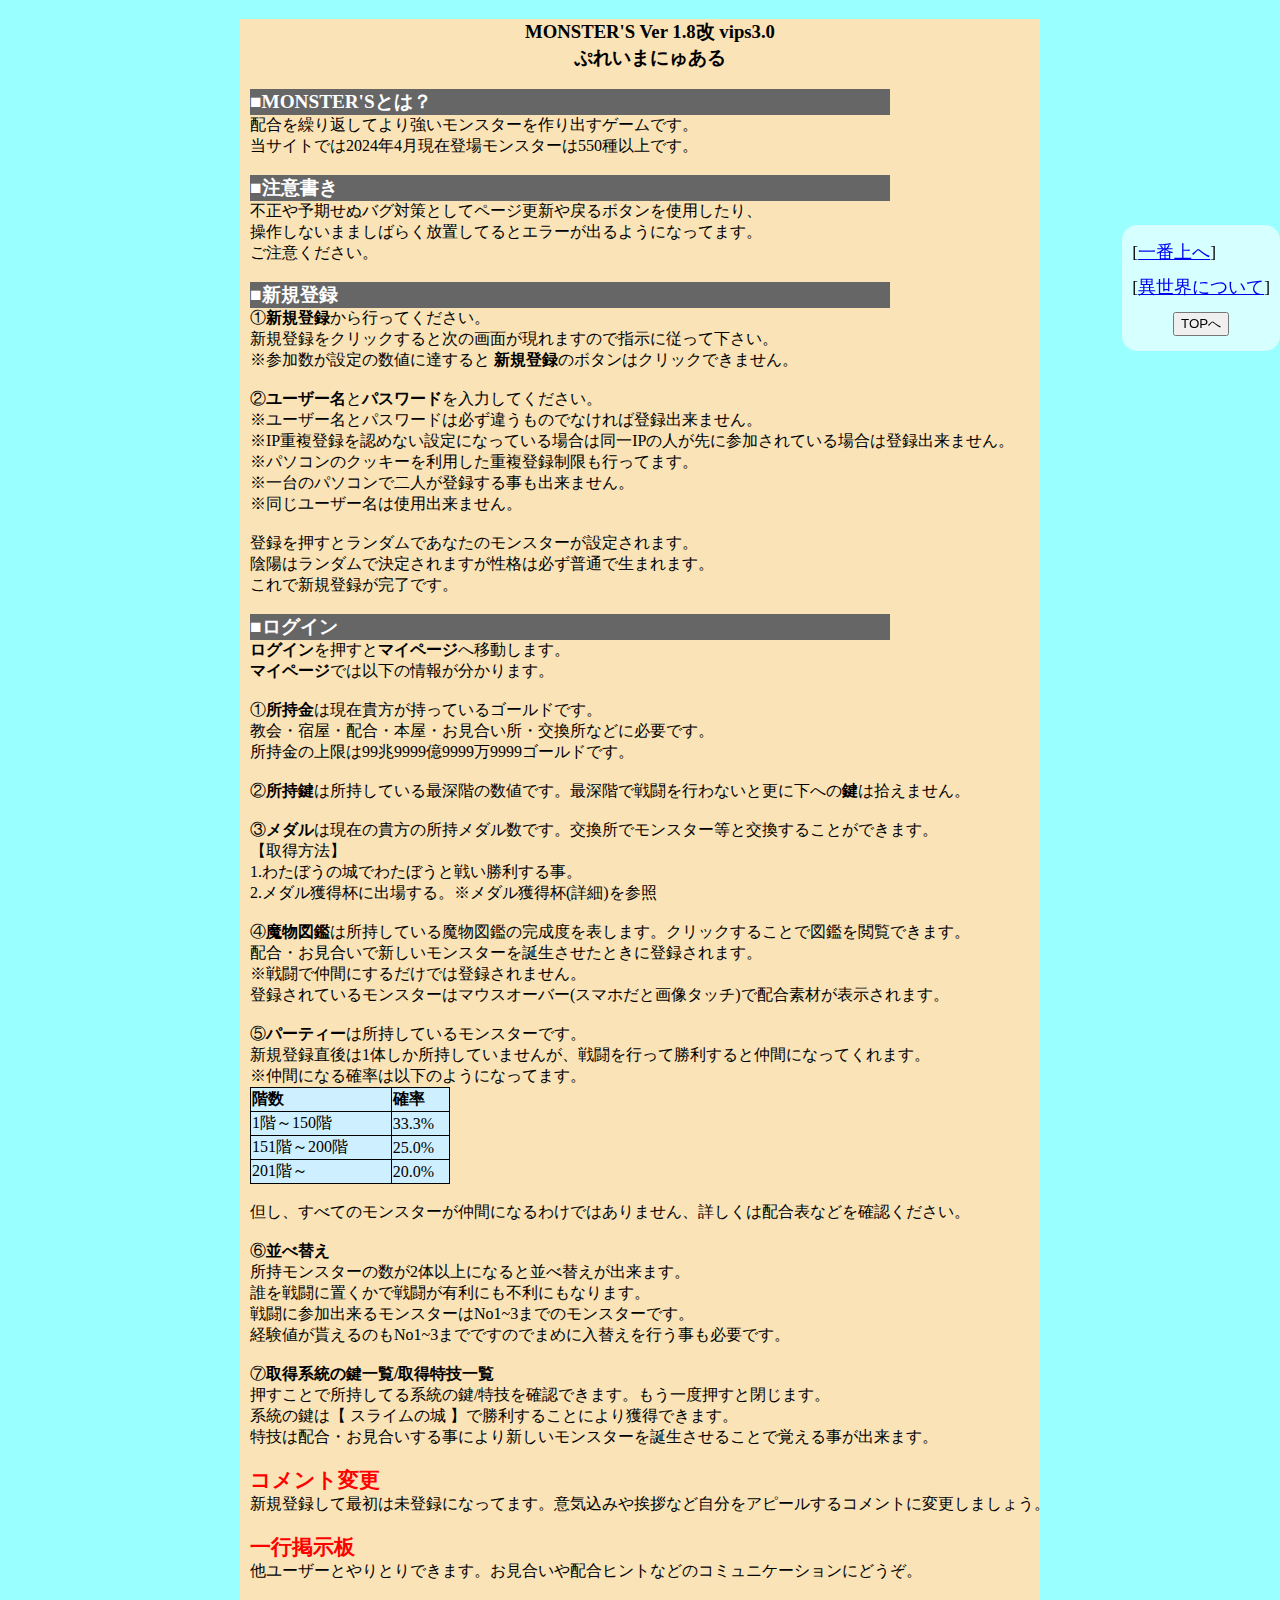
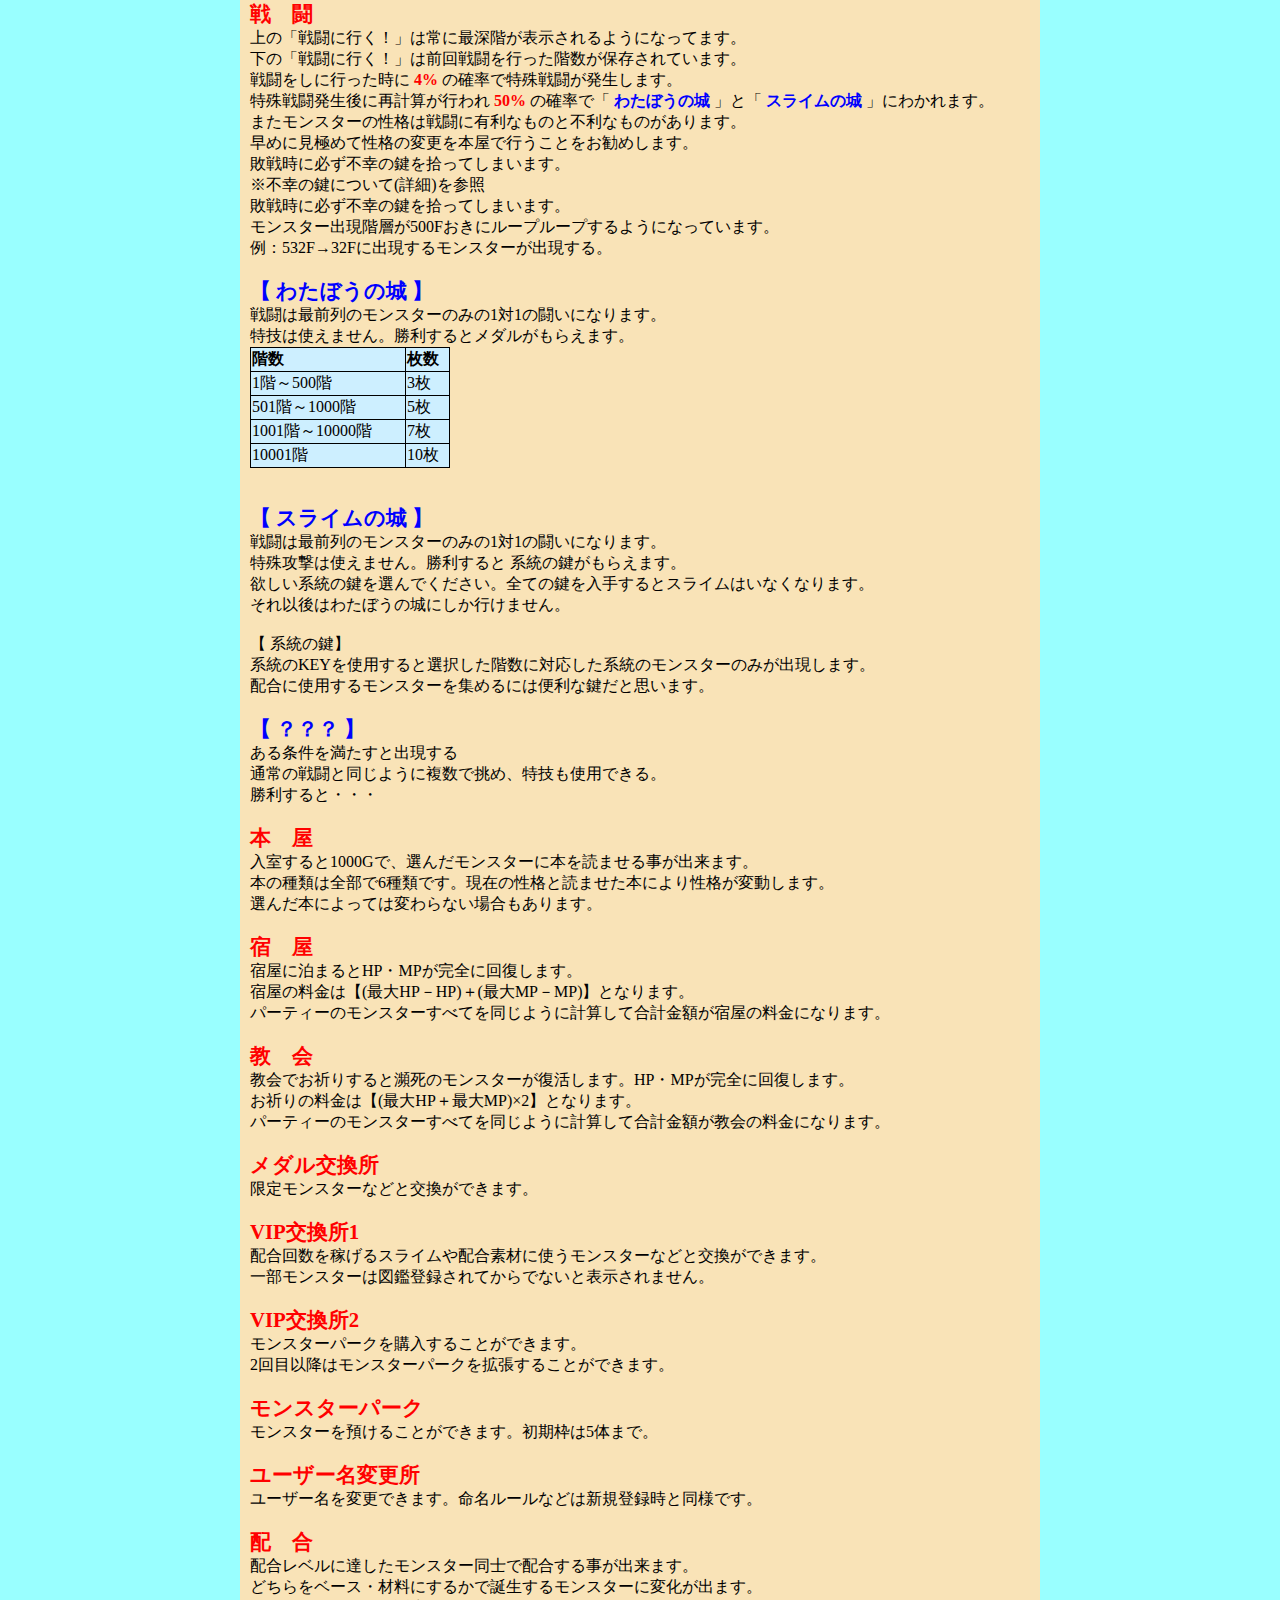
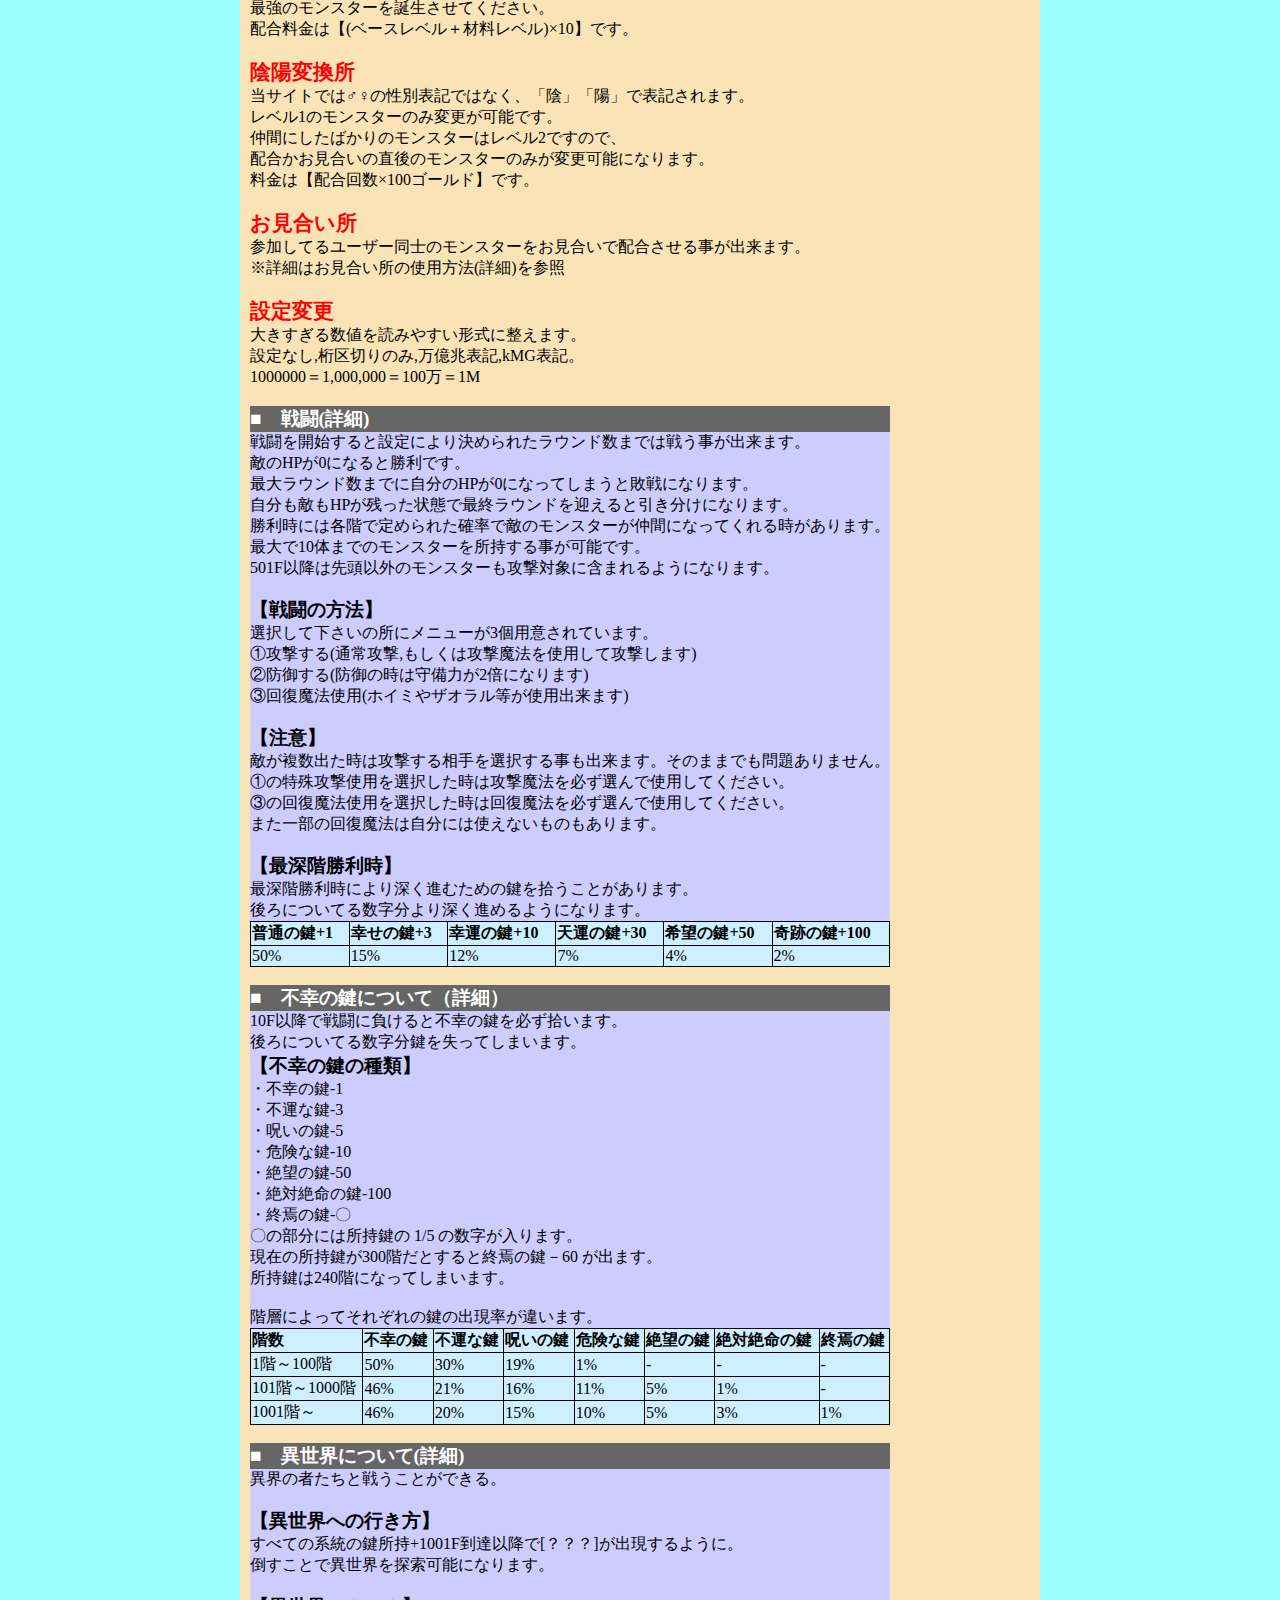
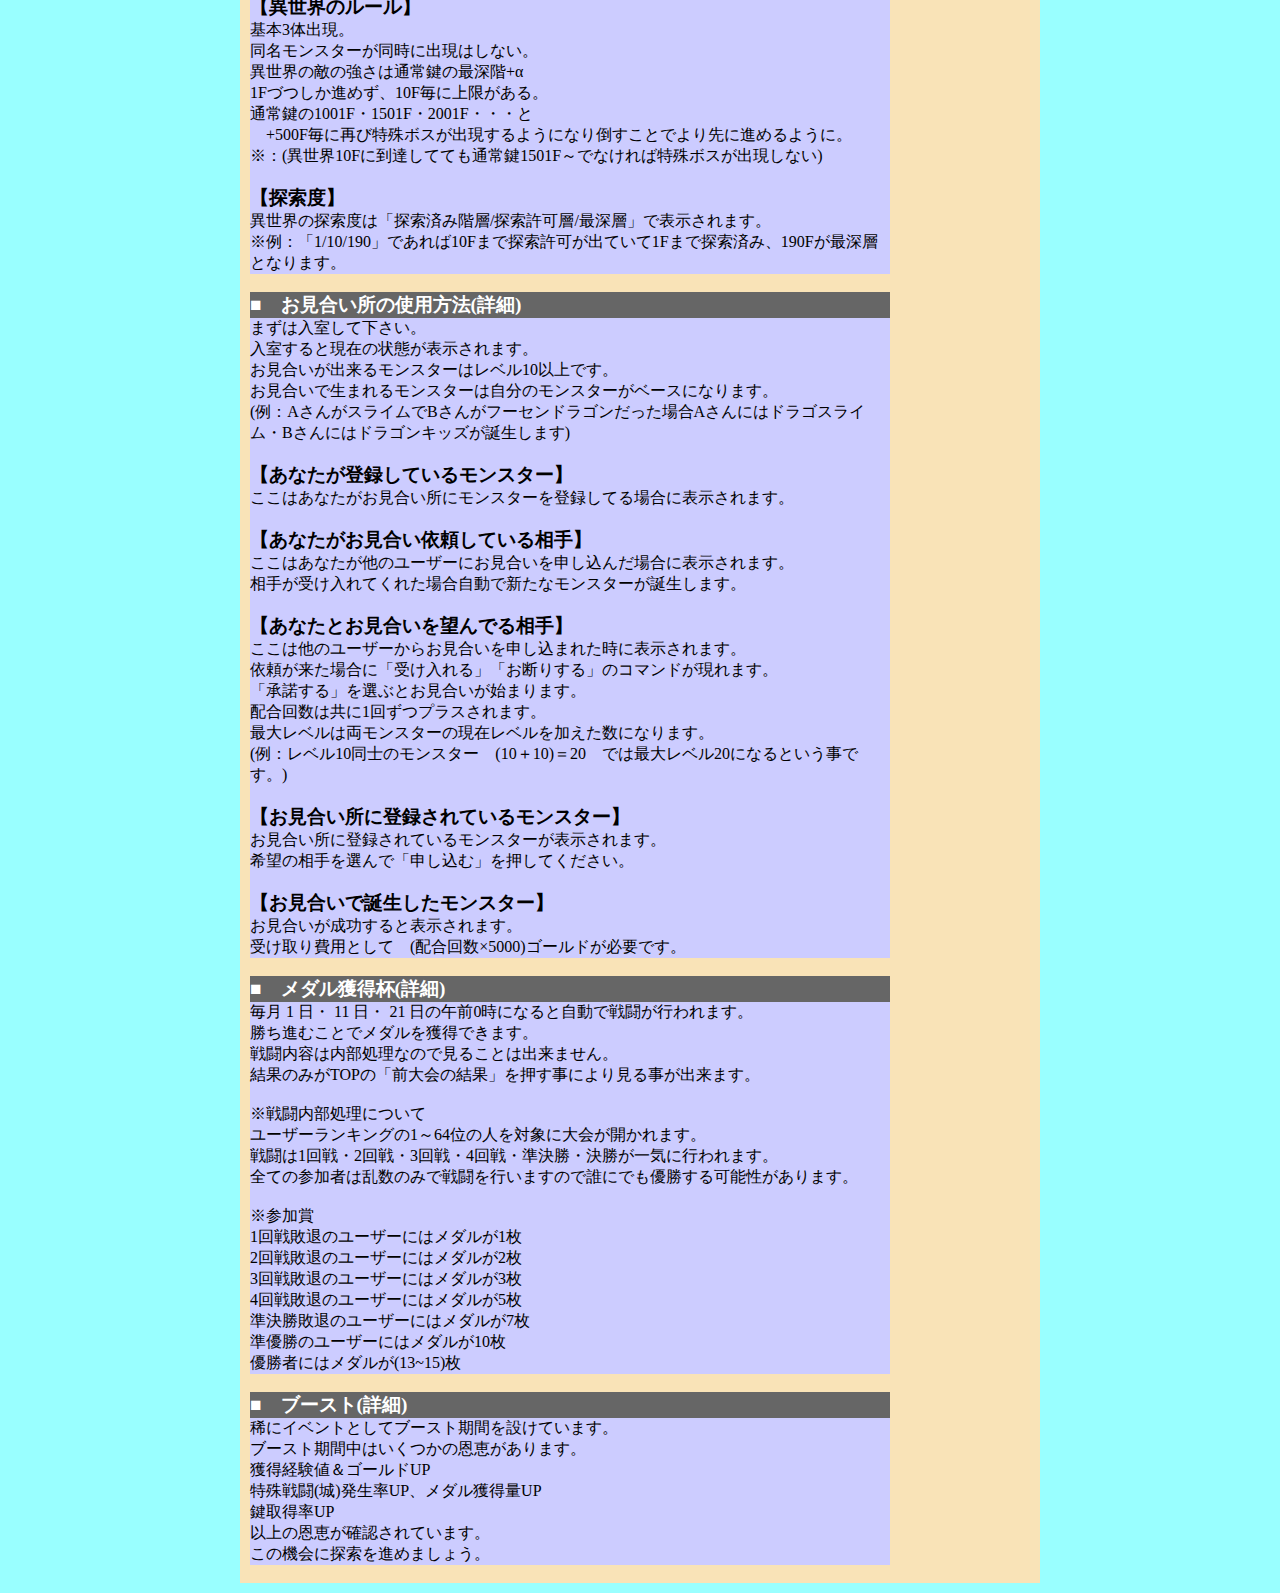
<file: html/manual.html>
<!DOCTYPE html>
<html lang="ja">

<head>
	<meta charset="utf-8">
	<title>MONSTER'Sとは</title>
	<LINK REL="stylesheet" HREF="../css_js/html_style.css" TYPE="text/css">
</head>

<body id="manual_body">
	<div class="manual_frame">

		<div class="manual_inframe">
			<h3 class="manual_title">MONSTER'S Ver 1.8改 vips3.0 <br>ぷれいまにゅある</h3>

			<div>
				<b class="manual_h">■MONSTER'Sとは？</b>
				<br>配合を繰り返してより強いモンスターを作り出すゲームです。
				<br>当サイトでは2024年4月現在登場モンスターは550種以上です。
			</div>

			<br>
			<div>
				<b class="manual_h">■注意書き</b>
				<br>不正や予期せぬバグ対策としてページ更新や戻るボタンを使用したり、
				<br>操作しないまましばらく放置してるとエラーが出るようになってます。
				<br>ご注意ください。
			</div>

			<br>
			<div>
				<b class="manual_h">■新規登録</b>
				<br>①<b>新規登録</b>から行ってください。
				<br>新規登録をクリックすると次の画面が現れますので指示に従って下さい。
				<br>※参加数が設定の数値に達すると
				<b>新規登録</b>のボタンはクリックできません。
				<br>
				<br>②<b>ユーザー名</b>と<b>パスワード</b>を入力してください。
				<br>※ユーザー名とパスワードは必ず違うものでなければ登録出来ません。
				<br>※IP重複登録を認めない設定になっている場合は同一IPの人が先に参加されている場合は登録出来ません。
				<br>※パソコンのクッキーを利用した重複登録制限も行ってます。
				<br>※一台のパソコンで二人が登録する事も出来ません。
				<br>※同じユーザー名は使用出来ません。
				<br>
				<br>登録を押すとランダムであなたのモンスターが設定されます。
				<br>陰陽はランダムで決定されますが性格は必ず普通で生まれます。
				<br>これで新規登録が完了です。
				<br>
			</div>

			<br>
			<div>
				<b class="manual_h">■ログイン</b>
				<br><b>ログイン</b>を押すと<b>マイページ</b>へ移動します。
				<br><b>マイページ</b>では以下の情報が分かります。

				<br>
				<br>①<b>所持金</b>は現在貴方が持っているゴールドです。
				<br>教会・宿屋・配合・本屋・お見合い所・交換所などに必要です。
				<br>所持金の上限は99兆9999億9999万9999ゴールドです。

				<br>
				<br>②<b>所持鍵</b>は所持している最深階の数値です。最深階で戦闘を行わないと更に下への<b>鍵</b>は拾えません。

				<br>
				<br>③<b>メダル</b>は現在の貴方の所持メダル数です。交換所でモンスター等と交換することができます。
				<br>【取得方法】
				<br>1.わたぼうの城でわたぼうと戦い勝利する事。
				<br>2.メダル獲得杯に出場する。※メダル獲得杯(詳細)を参照

				<br>
				<br>④<b>魔物図鑑</b>は所持している魔物図鑑の完成度を表します。クリックすることで図鑑を閲覧できます。
				<br>配合・お見合いで新しいモンスターを誕生させたときに登録されます。
				<br>※戦闘で仲間にするだけでは登録されません。
				<br>登録されているモンスターはマウスオーバー(スマホだと画像タッチ)で配合素材が表示されます。

				<br>
				<br>⑤<b>パーティー</b>は所持しているモンスターです。
				<br>新規登録直後は1体しか所持していませんが、戦闘を行って勝利すると仲間になってくれます。
				<br>※仲間になる確率は以下のようになってます。
				<table class="manual_table">
					<tr>
						<td><b>階数</b></td>
						<td><b>確率</b></td>
					</tr>
					<tr>
						<td>1階～150階</td>
						<td>33.3%</td>
					</tr>
					<tr>
						<td>151階～200階</td>
						<td>25.0%</td>
					</tr>
					<tr>
						<td>201階～　　　</td>
						<td>20.0%</td>
					</tr>
				</table>
				<br>但し、すべてのモンスターが仲間になるわけではありません、詳しくは配合表などを確認ください。

				<br>
				<br>⑥<b>並べ替え</b>
				<br>所持モンスターの数が2体以上になると並べ替えが出来ます。
				<br>誰を戦闘に置くかで戦闘が有利にも不利にもなります。
				<br>戦闘に参加出来るモンスターはNo1~3までのモンスターです。
				<br>経験値が貰えるのもNo1~3までですのでまめに入替えを行う事も必要です。

				<br>
				<br>⑦<b>取得系統の鍵一覧/取得特技一覧</b>
				<br>押すことで所持してる系統の鍵/特技を確認できます。もう一度押すと閉じます。
				<br>系統の鍵は【 スライムの城 】で勝利することにより獲得できます。
				<br>特技は配合・お見合いする事により新しいモンスターを誕生させることで覚える事が出来ます。

				<br>
				<br><b class="manual_big_red">コメント変更</b>
				<br>新規登録して最初は未登録になってます。意気込みや挨拶など自分をアピールするコメントに変更しましょう。

				<br>
				<br><b class="manual_big_red">一行掲示板</b>
				<br>他ユーザーとやりとりできます。お見合いや配合ヒントなどのコミュニケーションにどうぞ。

				<br>
				<br><b class="manual_big_red">戦　闘</b>
				<br>上の「戦闘に行く！」は常に最深階が表示されるようになってます。
				<br>下の「戦闘に行く！」は前回戦闘を行った階数が保存されています。
				<br>戦闘をしに行った時に <span class="manual_red">4%</span> の確率で特殊戦闘が発生します。
				<br>特殊戦闘発生後に再計算が行われ <span class="manual_red">50%</span> の確率で「 <span class="manual_bule">わたぼうの城</span> 」と「 <span class="manual_bule">スライムの城</span> 」にわかれます。
				<br>またモンスターの性格は戦闘に有利なものと不利なものがあります。
				<br>早めに見極めて性格の変更を本屋で行うことをお勧めします。
				<br>敗戦時に必ず不幸の鍵を拾ってしまいます。
				<br>※不幸の鍵について(詳細)を参照
				<br>敗戦時に必ず不幸の鍵を拾ってしまいます。
				<br>モンスター出現階層が500Fおきにループループするようになっています。
				<br>例：532F→32Fに出現するモンスターが出現する。

				<br>
				<br><b class="manual_big_blue">【 わたぼうの城 】</b>
				<br>戦闘は最前列のモンスターのみの1対1の闘いになります。
				<br>特技は使えません。勝利するとメダルがもらえます。
				<table class="manual_table">
					<tr>
						<td><b>階数</b></td>
						<td><b>枚数</b></td>
					</tr>
					<tr>
						<td>1階～500階</td>
						<td>3枚</td>
					</tr>
					<tr>
						<td>501階～1000階</td>
						<td>5枚</td>
					</tr>
					<tr>
						<td>1001階～10000階</td>
						<td>7枚</td>
					</tr>
					<tr>
						<td>10001階</td>
						<td>10枚</td>
					</tr>
				</table>

				<br>
				<br><b class="manual_big_blue">【 スライムの城 】</b>
				<br>戦闘は最前列のモンスターのみの1対1の闘いになります。
				<br>特殊攻撃は使えません。勝利すると 系統の鍵がもらえます。
				<br>欲しい系統の鍵を選んでください。全ての鍵を入手するとスライムはいなくなります。
				<br>それ以後はわたぼうの城にしか行けません。

				<br>
				<br>【 系統の鍵】
				<br>系統のKEYを使用すると選択した階数に対応した系統のモンスターのみが出現します。
				<br>配合に使用するモンスターを集めるには便利な鍵だと思います。

				<br>
				<br><b class="manual_big_blue">【 ？？？ 】</b>
				<br>ある条件を満たすと出現する
				<br>通常の戦闘と同じように複数で挑め、特技も使用できる。
				<br>勝利すると・・・

				<br>
				<br><b class="manual_big_red">本　屋</b>
				<br>入室すると1000Gで、選んだモンスターに本を読ませる事が出来ます。
				<br>本の種類は全部で6種類です。現在の性格と読ませた本により性格が変動します。
				<br>選んだ本によっては変わらない場合もあります。

				<br>
				<br><b class="manual_big_red">宿　屋</b>
				<br>宿屋に泊まるとHP・MPが完全に回復します。
				<br>宿屋の料金は【(最大HP－HP)＋(最大MP－MP)】となります。
				<br>パーティーのモンスターすべてを同じように計算して合計金額が宿屋の料金になります。

				<br>
				<br><b class="manual_big_red">教　会</b>
				<br>教会でお祈りすると瀕死のモンスターが復活します。HP・MPが完全に回復します。
				<br>お祈りの料金は【(最大HP＋最大MP)×2】となります。
				<br>パーティーのモンスターすべてを同じように計算して合計金額が教会の料金になります。

				<br>
				<br><b class="manual_big_red">メダル交換所</b>
				<br>限定モンスターなどと交換ができます。

				<br>
				<br><b class="manual_big_red">VIP交換所1</b>
				<br>配合回数を稼げるスライムや配合素材に使うモンスターなどと交換ができます。
				<br>一部モンスターは図鑑登録されてからでないと表示されません。

				<br>
				<br><b class="manual_big_red">VIP交換所2</b>
				<br>モンスターパークを購入することができます。
				<br>2回目以降はモンスターパークを拡張することができます。

				<br>
				<br><b class="manual_big_red">モンスターパーク</b>
				<br>モンスターを預けることができます。初期枠は5体まで。

				<br>
				<br><b class="manual_big_red">ユーザー名変更所</b>
				<br>ユーザー名を変更できます。命名ルールなどは新規登録時と同様です。

				<br>
				<br><b class="manual_big_red">配　合</b>
				<br>配合レベルに達したモンスター同士で配合する事が出来ます。
				<br>どちらをベース・材料にするかで誕生するモンスターに変化が出ます。
				<br>最強のモンスターを誕生させてください。
				<br>配合料金は【(ベースレベル＋材料レベル)×10】です。

				<br>
				<br><b class="manual_big_red">陰陽変換所</b>
				<br>当サイトでは♂♀の性別表記ではなく、「陰」「陽」で表記されます。
				<br>レベル1のモンスターのみ変更が可能です。
				<br>仲間にしたばかりのモンスターはレベル2ですので、
				<br>配合かお見合いの直後のモンスターのみが変更可能になります。
				<br>料金は【配合回数×100ゴールド】です。

				<br>
				<br><b class="manual_big_red">お見合い所</b>
				<br>参加してるユーザー同士のモンスターをお見合いで配合させる事が出来ます。
				<br>※詳細はお見合い所の使用方法(詳細)を参照

				<br>
				<br><b class="manual_big_red">設定変更</b>
				<br>大きすぎる数値を読みやすい形式に整えます。
				<br>設定なし,桁区切りのみ,万億兆表記,kMG表記。
				<br>1000000＝1,000,000＝100万＝1M

				<br>
				<br><b class="manual_h">■　戦闘(詳細)</b>
				<div class="manual_syousai">
					戦闘を開始すると設定により決められたラウンド数までは戦う事が出来ます。
					<br>敵のHPが0になると勝利です。
					<br>最大ラウンド数までに自分のHPが0になってしまうと敗戦になります。
					<br>自分も敵もHPが残った状態で最終ラウンドを迎えると引き分けになります。
					<br>勝利時には各階で定められた確率で敵のモンスターが仲間になってくれる時があります。
					<br>最大で10体までのモンスターを所持する事が可能です。
					<br>501F以降は先頭以外のモンスターも攻撃対象に含まれるようになります。
					<br>
					<br><span class="manual_big_black">【戦闘の方法】</span>
					<br>選択して下さいの所にメニューが3個用意されています。
					<br>①攻撃する(通常攻撃,もしくは攻撃魔法を使用して攻撃します)
					<br>②防御する(防御の時は守備力が2倍になります)
					<br>③回復魔法使用(ホイミやザオラル等が使用出来ます)
					<br>
					<br><span class="manual_big_black">【注意】</span>
					<br>敵が複数出た時は攻撃する相手を選択する事も出来ます。そのままでも問題ありません。
					<br>①の特殊攻撃使用を選択した時は攻撃魔法を必ず選んで使用してください。
					<br>③の回復魔法使用を選択した時は回復魔法を必ず選んで使用してください。
					<br>また一部の回復魔法は自分には使えないものもあります。
					<br>
					<br><span class="manual_big_black">【最深階勝利時】</span>
					<br>最深階勝利時により深く進むための鍵を拾うことがあります。
					<br>後ろについてる数字分より深く進めるようになります。
					<table class="manual_table2">
						<tr>
							<td><b>普通の鍵+1</b></td>
							<td><b>幸せの鍵+3</b></td>
							<td><b>幸運の鍵+10</b></td>
							<td><b>天運の鍵+30</b></td>
							<td><b>希望の鍵+50</b></td>
							<td><b>奇跡の鍵+100</b></td>
						</tr>
						<tr>
							<td>50%</td>
							<td>15%</td>
							<td>12%</td>
							<td>7%</td>
							<td>4%</td>
							<td>2%</td>
						</tr>
					</table>
				</div>

				<br><b class="manual_h">■　不幸の鍵について（詳細）</b>
				<div class="manual_syousai">
					10F以降で戦闘に負けると不幸の鍵を必ず拾います。
					<br>後ろについてる数字分鍵を失ってしまいます。
					<br>
					<span class="manual_big_black">【不幸の鍵の種類】</span>
					<br>・不幸の鍵-1
					<br>・不運な鍵-3
					<br>・呪いの鍵-5
					<br>・危険な鍵-10
					<br>・絶望の鍵-50
					<br>・絶対絶命の鍵-100
					<br>・終焉の鍵-〇
					<br>〇の部分には所持鍵の 1/5 の数字が入ります。
					<br>現在の所持鍵が300階だとすると終焉の鍵－60 が出ます。
					<br>所持鍵は240階になってしまいます。
					<br>
					<br>階層によってそれぞれの鍵の出現率が違います。
					<table class="manual_table2">
						<tr>
							<td><b>階数</b></td>
							<td><b>不幸の鍵</b></td>
							<td><b>不運な鍵</b></td>
							<td><b>呪いの鍵</b></td>
							<td><b>危険な鍵</b></td>
							<td><b>絶望の鍵</b></td>
							<td><b>絶対絶命の鍵</b></td>
							<td><b>終焉の鍵</b></td>
						</tr>
						<tr>
							<td>1階～100階</td>
							<td>50%</td>
							<td>30%</td>
							<td>19%</td>
							<td>1%</td>
							<td>-</td>
							<td>-</td>
							<td>-</td>
						</tr>
						<tr>
							<td>101階～1000階</td>
							<td>46%</td>
							<td>21%</td>
							<td>16%</td>
							<td>11%</td>
							<td>5%</td>
							<td>1%</td>
							<td>-</td>
						</tr>
						<tr>
							<td>1001階～</td>
							<td>46%</td>
							<td>20%</td>
							<td>15%</td>
							<td>10%</td>
							<td>5%</td>
							<td>3%</td>
							<td>1%</td>
						</tr>
					</table>
				</div>

				<br><b class="manual_h" id="異世界">■　異世界について(詳細)</b>
				<div class="manual_syousai">
					異界の者たちと戦うことができる。
					<br>
					<br><span class="manual_big_black">【異世界への行き方】</span>
					<br>すべての系統の鍵所持+1001F到達以降で[？？？]が出現するように。
					<br>倒すことで異世界を探索可能になります。

					<br>
					<br><span class="manual_big_black">【異世界のルール】</span>
					<br>基本3体出現。
					<br>同名モンスターが同時に出現はしない。
					<br>異世界の敵の強さは通常鍵の最深階+α
					<br>1Fづつしか進めず、10F毎に上限がある。
					<br>通常鍵の1001F・1501F・2001F・・・と
					<br>　+500F毎に再び特殊ボスが出現するようになり倒すことでより先に進めるように。
					<br>※：(異世界10Fに到達してても通常鍵1501F～でなければ特殊ボスが出現しない)

					<br>
					<br><span class="manual_big_black">【探索度】</span>
					<br>異世界の探索度は「探索済み階層/探索許可層/最深層」で表示されます。
					<br>※例：「1/10/190」であれば10Fまで探索許可が出ていて1Fまで探索済み、190Fが最深層となります。

				</div>

				<br><b class="manual_h">■　お見合い所の使用方法(詳細)</b>
				<div class="manual_syousai">
					まずは入室して下さい。
					<br>入室すると現在の状態が表示されます。
					<br>お見合いが出来るモンスターはレベル10以上です。
					<br>お見合いで生まれるモンスターは自分のモンスターがベースになります。
					<br>(例：AさんがスライムでBさんがフーセンドラゴンだった場合Aさんにはドラゴスライム・Bさんにはドラゴンキッズが誕生します)
					<br>
					<br><span class="manual_big_black">【あなたが登録しているモンスター】</span>
					<br>ここはあなたがお見合い所にモンスターを登録してる場合に表示されます。
					<br>
					<br><span class="manual_big_black">【あなたがお見合い依頼している相手】</span>
					<br>ここはあなたが他のユーザーにお見合いを申し込んだ場合に表示されます。
					<br>相手が受け入れてくれた場合自動で新たなモンスターが誕生します。
					<br>
					<br><span class="manual_big_black">【あなたとお見合いを望んでる相手】</span>
					<br>ここは他のユーザーからお見合いを申し込まれた時に表示されます。
					<br>依頼が来た場合に「受け入れる」「お断りする」のコマンドが現れます。
					<br>「承諾する」を選ぶとお見合いが始まります。
					<br>配合回数は共に1回ずつプラスされます。
					<br>最大レベルは両モンスターの現在レベルを加えた数になります。
					<br>(例：レベル10同士のモンスター　(10＋10)＝20　では最大レベル20になるという事です。)
					<br>
					<br><span class="manual_big_black">【お見合い所に登録されているモンスター】</span>
					<br>お見合い所に登録されているモンスターが表示されます。
					<br>希望の相手を選んで「申し込む」を押してください。
					<br>
					<br><span class="manual_big_black">【お見合いで誕生したモンスター】</span>
					<br>お見合いが成功すると表示されます。
					<br>受け取り費用として　(配合回数×5000)ゴールドが必要です。
				</div>

				<br><b class="manual_h">■　メダル獲得杯(詳細)</b>
				<div class="manual_syousai">
					毎月 1 日・ 11 日・ 21 日の午前0時になると自動で戦闘が行われます。
					<br>勝ち進むことでメダルを獲得できます。
					<br>戦闘内容は内部処理なので見ることは出来ません。
					<br>結果のみがTOPの「前大会の結果」を押す事により見る事が出来ます。

					<br>
					<br>※戦闘内部処理について
					<br>ユーザーランキングの1～64位の人を対象に大会が開かれます。
					<br>戦闘は1回戦・2回戦・3回戦・4回戦・準決勝・決勝が一気に行われます。
					<br>全ての参加者は乱数のみで戦闘を行いますので誰にでも優勝する可能性があります。

					<br>
					<br>※参加賞
					<br>1回戦敗退のユーザーにはメダルが1枚
					<br>2回戦敗退のユーザーにはメダルが2枚
					<br>3回戦敗退のユーザーにはメダルが3枚
					<br>4回戦敗退のユーザーにはメダルが5枚
					<br>準決勝敗退のユーザーにはメダルが7枚
					<br>準優勝のユーザーにはメダルが10枚
					<br>優勝者にはメダルが(13~15)枚
				</div>

				<br><b class="manual_h">■　ブースト(詳細)</b>
				<div class="manual_syousai">
					稀にイベントとしてブースト期間を設けています。
					<br>ブースト期間中はいくつかの恩恵があります。
					<br>獲得経験値＆ゴールドUP
					<br>特殊戦闘(城)発生率UP、メダル獲得量UP
					<br>鍵取得率UP
					<br>以上の恩恵が確認されています。
					<br>この機会に探索を進めましょう。
				</div>

			<br>
			</div>
		</div>

		<div id="haigou_rightmenu">
			[<a href="#top">一番上へ</a>]
			<br>[<a href="#異世界">異世界について</a>]
			<form action="../monster.py" method="post" class="manual_form">
				<input type="hidden" name="mode" value="">
				<button>TOPへ</button>
			</form>
		</div>

	</div>
</body>

</html>
</file>
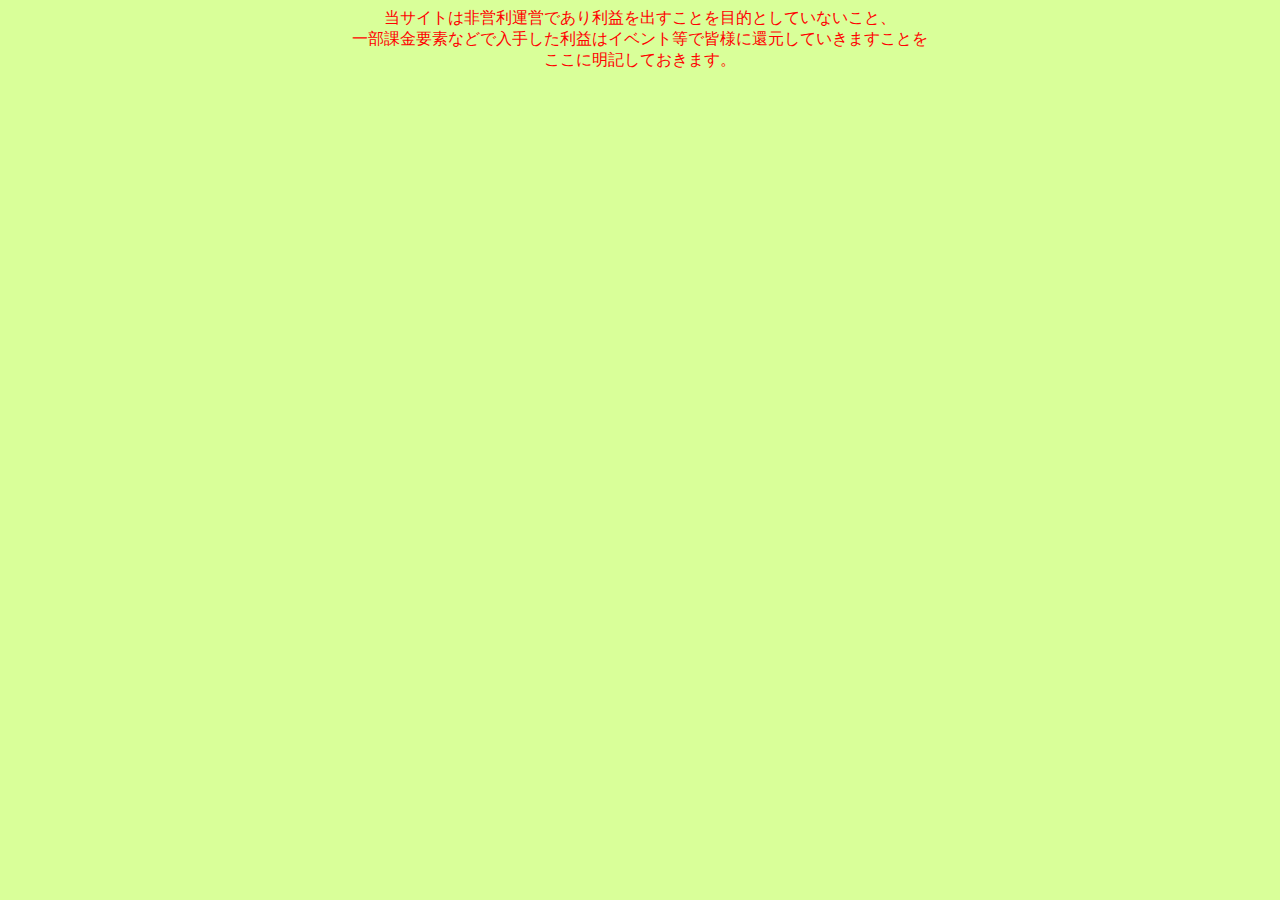
<file: html/mokuteki.html>
<!DOCTYPE html>
<html lang="ja">
<head>
	<meta charset="utf-8">
	<title>目的</title>
	<link rel="stylesheet" type="text/css" href="" />
	<style type="text/css">
		#news {
			color: red ;
			font-size: 100%;
			text-align: center;
		}
		body {
			background: #d9ff99;
			text-align: center;
		}
	</Style>
</head>
<body>
  <div id="news">
			当サイトは非営利運営であり利益を出すことを目的としていないこと、<br>
			一部課金要素などで入手した利益はイベント等で皆様に還元していきますことを<br>
			ここに明記しておきます。<br></b>
</div>

</body>
</html>
</file>
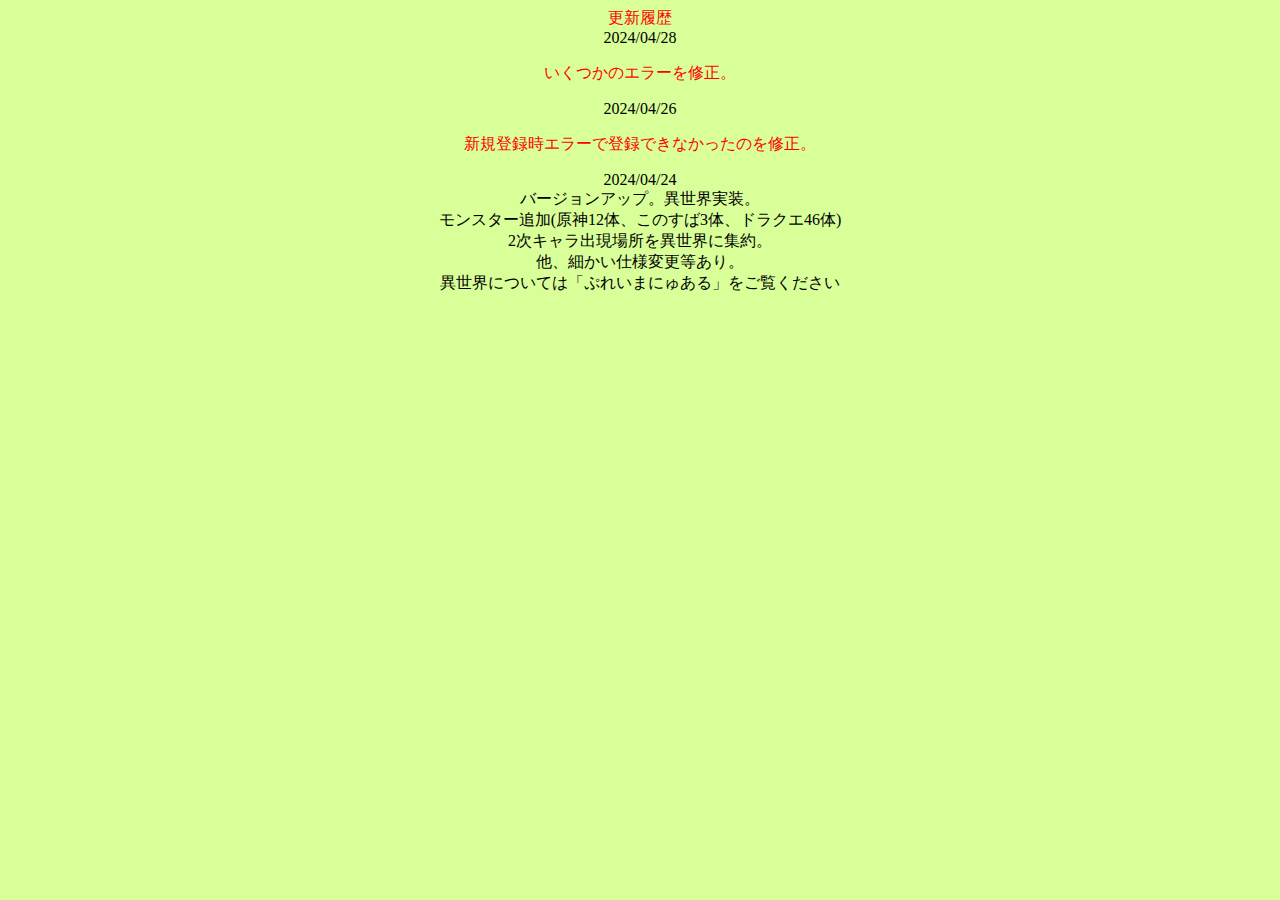
<file: html/news.html>
<!DOCTYPE html>
<html lang="ja">
<head>
	<meta charset="utf-8">
	<title>更新履歴</title>
	<link rel="stylesheet" type="text/css" href="" />
	<style type="text/css">
		#news {
			color: red ;
			font-size: 100%;
			text-align: center;
		}
		body {
			background: #d9ff99;
			text-align: center;
		}
		.red {
			color:red;
		}
	</Style>
</head>

<body>
	<div id="news">更新履歴</div>
		2024/04/28
		<p class="red">いくつかのエラーを修正。</p>

		2024/04/26
		<p class="red">新規登録時エラーで登録できなかったのを修正。</p>

		2024/04/24<br>
		バージョンアップ。異世界実装。<br>
		モンスター追加(原神12体、このすば3体、ドラクエ46体)<br>
		2次キャラ出現場所を異世界に集約。<br>
		他、細かい仕様変更等あり。<br>
		異世界については「ぷれいまにゅある」をご覧ください<br>


	<!--
		<br>2023/09/18<br>
		大きすぎる数値の表記方を設定できるように。<br>
		メダル杯参加資格を64位まで拡大、報酬増加<br>

		<br>2023/07/25<br>
		モンスター追加(東方11体)<br>

		<br>2023/04/22<br>
		モンスターパーク内の表示を調整しました。<br>

		<br>2023/03/05<br>
		モンスター追加(ボイロ6体)<br>

		<br>2023/01/21<br>
		未ログイン時のデータ削除期間を40日に短縮。<br>

		<br>2023/01/12<br>
		一部メニュー削除<br>

		<br>2023/01/10<br>
		ブーストボーナス&初売りを終了しました。<br>

		<br>2023/01/02～<br>
		期間限定初売り会場オープン<br>

		<br>2022/12/31～<br>
		年末年始ボーナス:城出現率↑･鍵GET率↑･メダル獲得量↑･EXP&GOLD獲得量↑<br>

		<br>2022/12/14<br>
		追加モンスター群に実装日を表記、ソート可能に。<br>

		<br>2022/12/12<br>
		配合ヒント修正。<br>

		<br>2022/10/28<br>
		新規登録でエラーが出ていたのを修正。<br>

		<div id="news"><br>2022/10/27<br>
		登録データが破損しログインできなくなる症状が度々起きています<br>
		気づきしだい修正していますが原因がはっきりせず完全な修正ができていない状態です…<br>
		ご迷惑をおかけして申し訳ありません。</div>

		<br>2022/10/13<br>
		モンスター追加(東方7体)<br>

		<br>2022/10/11<br>
		配合設定がかぶっていたのを修正。(まどうスライム)<br>

		<br>2022/09/29<br>
		戦闘周りをちょっと修正<br>
		バグ残ってるかもしれないので何かあれば連絡を･･･<br>

		<br>2022/09/16<br>
		一部ユーザーがログインできなくなっていたのを修正
		ご迷惑をおかけして申し訳ありません。<br>

		<br>2022/06/07<br>
		モンスター追加(ミルキィ6体)<br>
		一部わかりずらすぎる配合ヒント修正<br>

		<br>2022/02/27<br>
		モンスター追加(東方9体)<br>

		<br>2022/02/23<br>
		交換所でモンスターを選択せずに交換を実行した場合、空モンスターが追加されてしまうバグを修正。<br>
		上記修正に伴いセーブデータ各種チェック・不具合修正。<br>
		何かしら問題が発生していたら連絡よろしくです。<br>


		<br>2021/12/20<br>
		一部ユーザーの名前変更がうまくいかずエラーが出ていたのを修正しました。<br>
		変更前の名前に戻っているかもしれません。ご迷惑をおかけします<br>

		<br>2021/11/04<br>
		モンスター追加(とある6体)<br>

		<br>2021/10/02<br>
		素材によく使うくせに作りにくいモンスター1体をvip交換所に追加。<br>
		図鑑ページ、モンスター画像マウスオーバーで配合リストを表示するように。<br>

		<br>2021/10/02<br>
		私のミスによりとんでもないバグが発生していました。<br>
		解消したと思いますがまだ不具合があればご連絡を・・・<br>
		なお今回のバグの影響がちょっと大きすぎるので申し訳ありませんが<br>
		一部セーブデータの巻き戻し(9/29)を行いました･･･この日付が一番最新なもので･･･<br>
		お詫びに全ユーザーにメダル配布しておくんでゆるしてください･･･<br>
		そして実装予定なのがバレてしまったモンスターも追加しました<br>
		モンスター追加(とある6体)<br>

		<br>2021/09/22<br>
		モンスター追加(シュタゲ8体)<br>

		<br>2021/07/14<br>
		モンスター追加(東方8体)<br>
		東方ばっかでごめんねー。画像そろってるから楽なのよ･･･<br>

		<br>2021/06/07<br>
		前回更新できなかったモンスターの画像変更<br>
		1.2倍に拡大、少しは見やすくなったはず<br>

		<br>2021/06/05<br>
		追加モンスターの一部画像変更<br>
		非公式の高クォリティのものに<br>
		半分もなかったけど･･･せめて残りもサイズアップだけでもできないか･･･<br>

		<br>2021/06/03<br>
		モンスター追加(DQキャラバンハート69体ぐらい)<br>
		一部既存モンスター出現階層調整<br>
		配合に問題ある可能性高し･･･作れない場合は報告ください<br>

		<br>2021/03/04<br>
		久しぶりの更新<br>
		モンスター追加(東方5体)<br>

		<br>2020/11/21<br>
		モンスターパーク購入費大幅値下げ<br>
		一定階層以上でメダル城のメダル獲得量UP、3→5<br>

		<br>11/20<br>
		モンスター追加(ボカロ6体)<br>

		<br>10/25<br>
		モンスター追加(アイマス14体)<br>

		<br>09/25<br>
		藤原妹紅の出現率修正<br>

		<br>09/24<br>
		モンスター追加(東方+α)<br>

		<br>07/25<br>
		モンスター追加(東方11体)<br>

		<br>06/13<br>
		リクあったんでモンスター追加(シンフォギア3体)<br>

		<br>06/09<br>
		図鑑の総数がおかしかったバグを修正<br>

		<br>06/07<br>
		一行bbs設置<br>

		<br>03/21<br>
		お見合い所登録時のLV判定＆モンスター画像がおかしかったのを修正<br>

		<br>03/20<br>
		お見合いシステム及び新規モンスター数体を追加しました。<br>
		詳細等は上部メニュー改造点をご覧ください。<br>

		<br>02/10<br>
		新規開始時ダミーモンスターが生成されていたミスを修正しました。<br>

		<br>2020/01/23<br>
		全体的にプログラムを再構築及びデータ構造変更<br>
		ログイン時にセーブデータが再構築されます。<br>
		ユーザー名に日本語等マルチバイト文字が使用可能になりました。<br>
		みず系モンスター等DQM2のモンスター追加。(現在入手不可含む)<br>
		追加モンスターは気持ち強め。<br>
		一部モンスターのステや出現階層など調整。<br>
		100回スライムをVIP交換所に移動、購入毎に値上がりするように。<br>
		<br>

		2019/05/31<br>
		一年ほどサイトを運営してきましたが、六月末を持ちましてサイトのvips対応を終了します。<br>
		交換も六月末で終了しますので、それまでに交換の方をお願いいたします。<br>

		また、サイトが消えるわけではないのでゲームは七月以降もプレイできます。<br>

		Vips要素のものはすべてゲーム内で完結できるように変更します。<br>

		よろしくお願いいたします<br>
		<br>

		04/30<br>
		モンスターパーク追加。<br>
		それに伴いセーブデータ構成変更<br>
		ログイン時にセーブデータが再構築されます。<br>
		<br>

		04/07<br>
		仮想通貨VIPSTARCOINに対応しました。<br>
		ゲーム内ウォレットに送金すれば課金アイテムの購入が可能。<br>
		ゲーム内でVIPSを増やし自分のウォレットに送金することも可能です。<br>
		<br>
	->


</body>
</html>
</file>
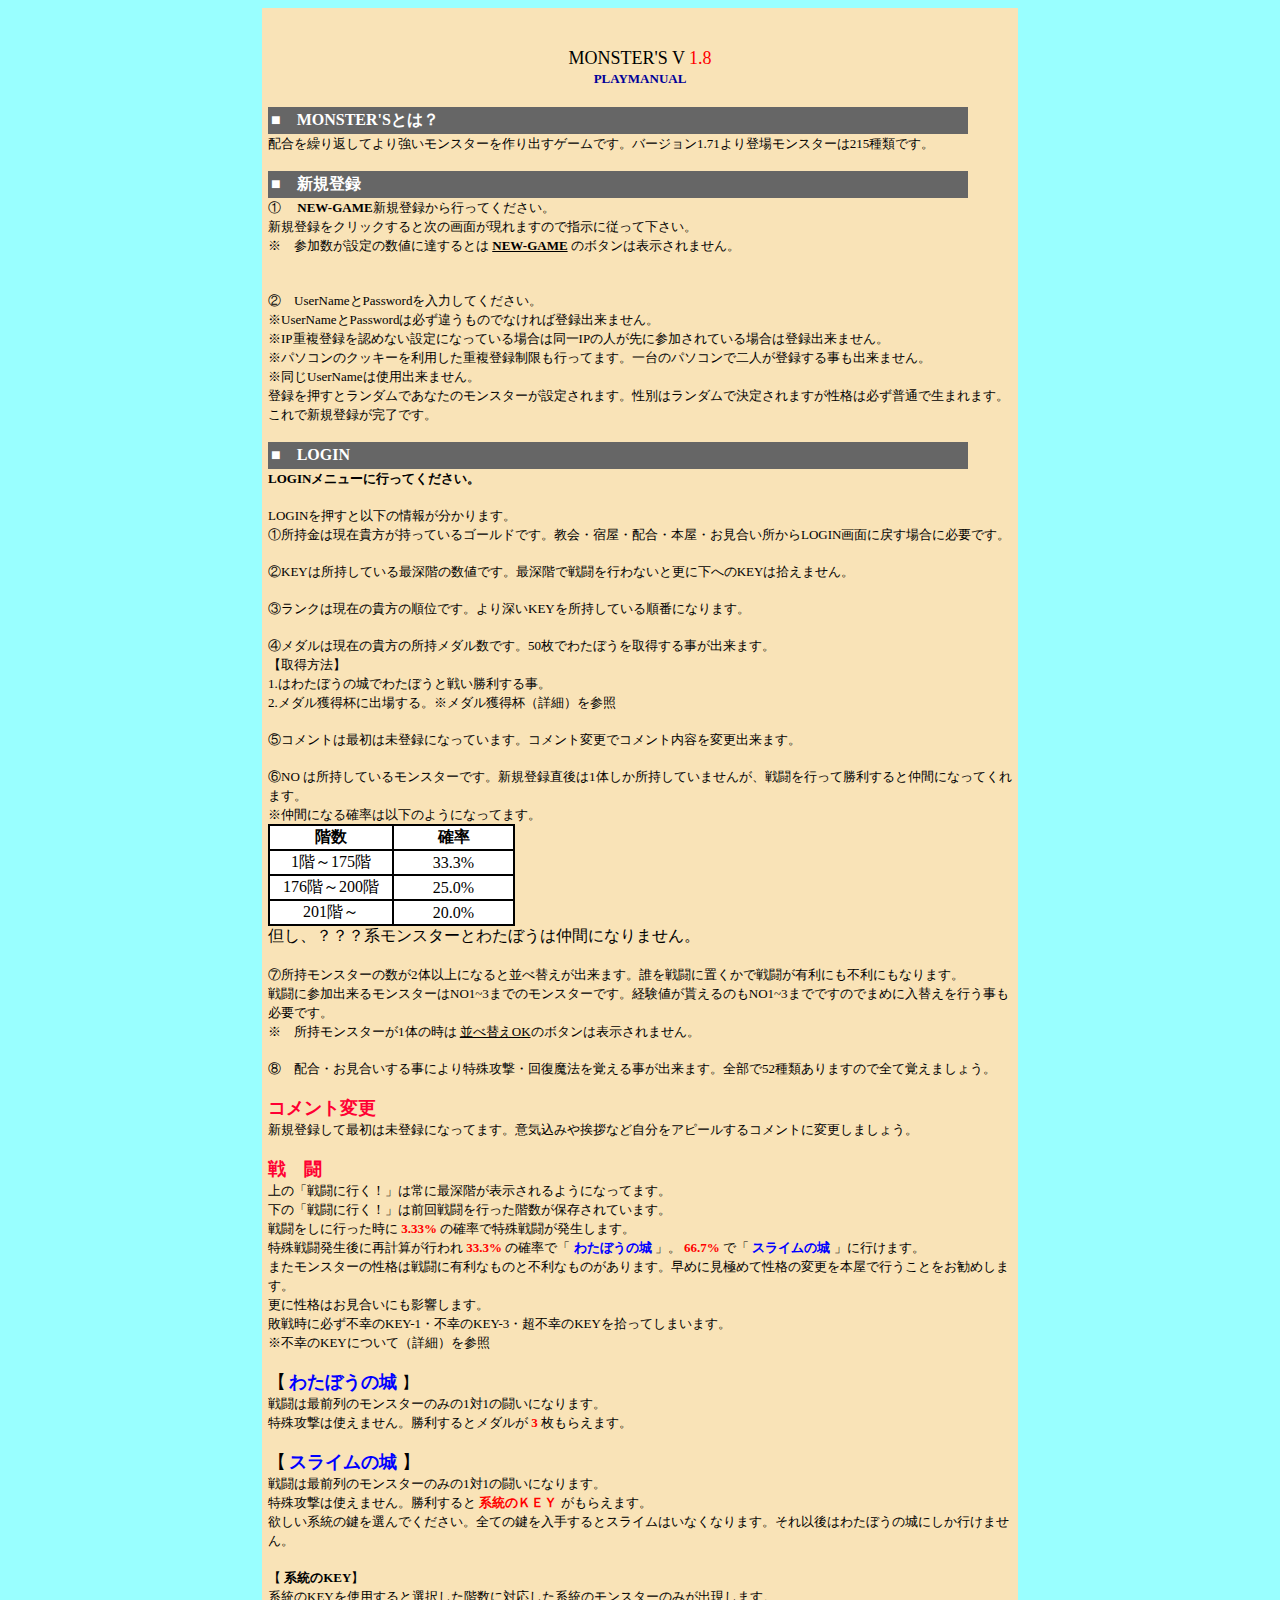
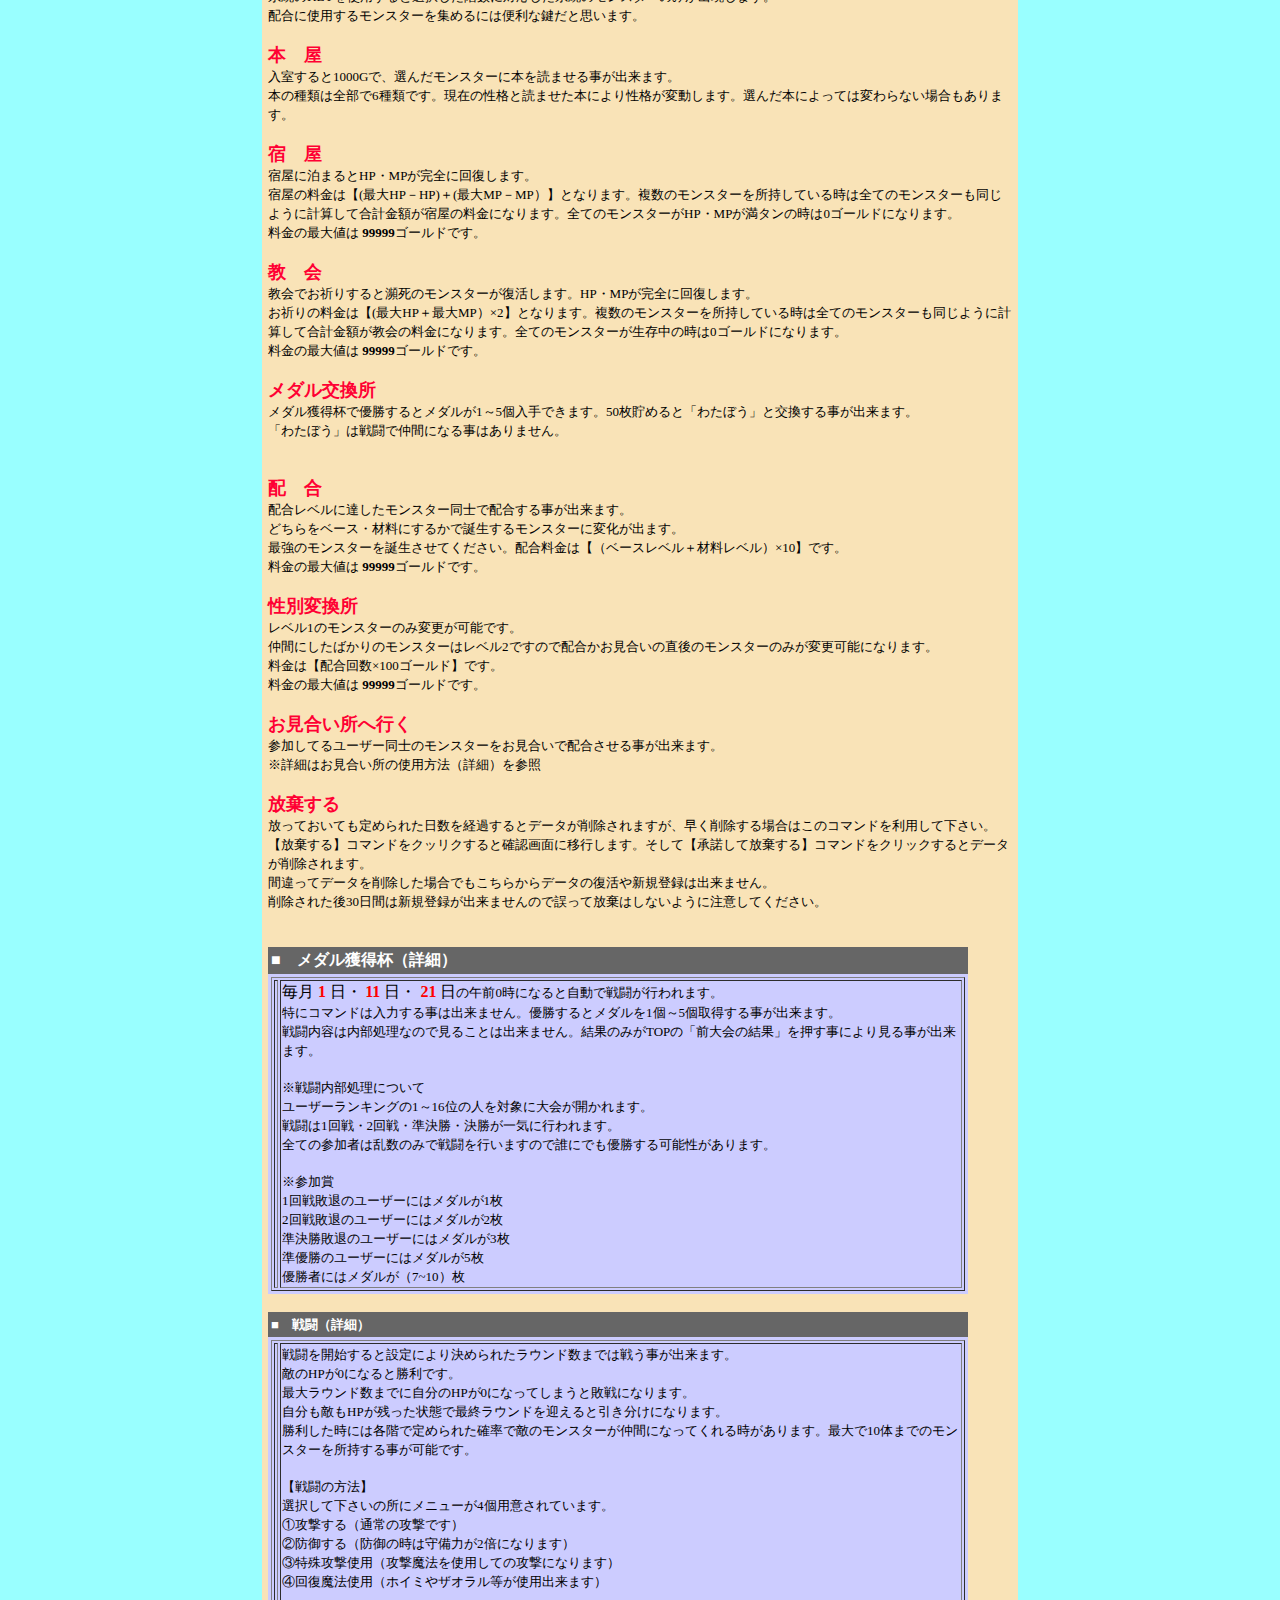
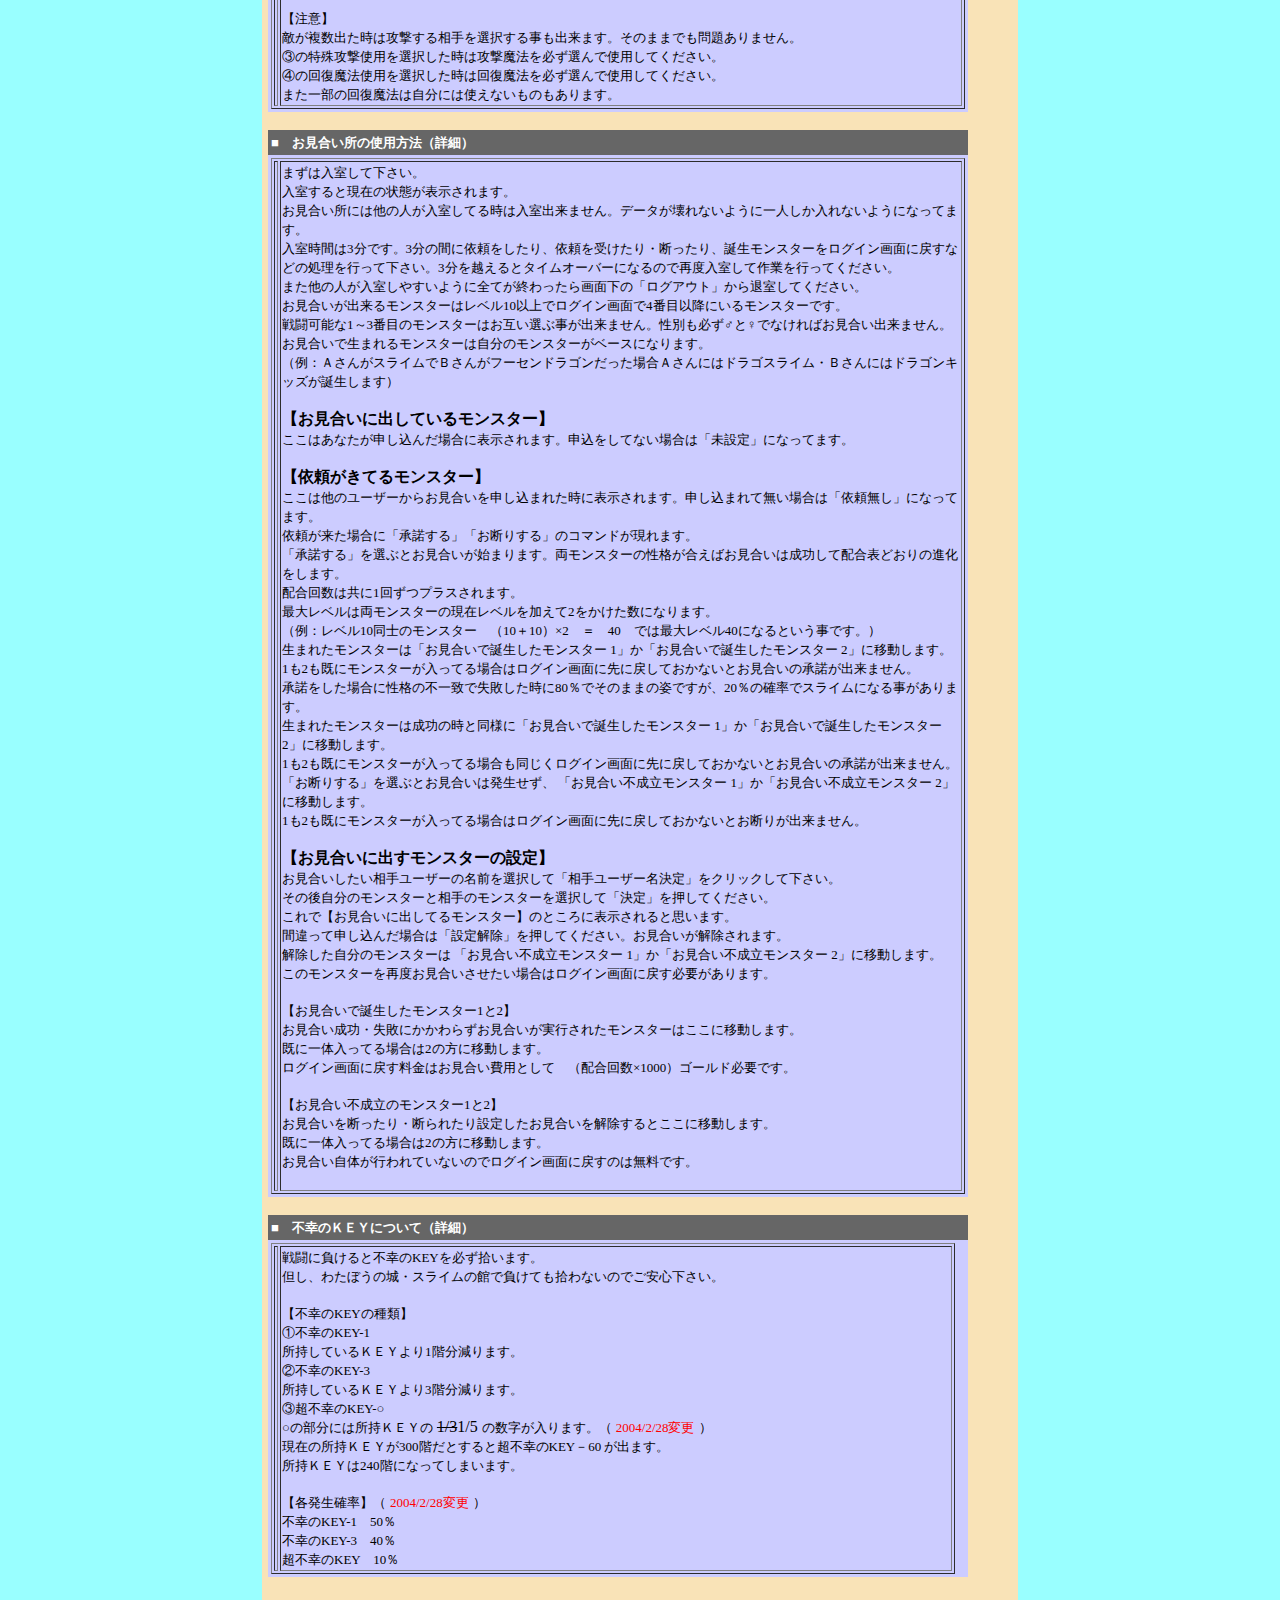
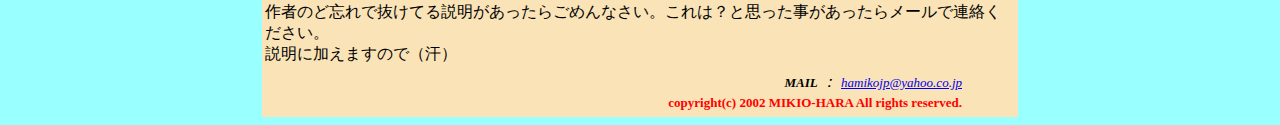
<file: html/PLAYMANUAL copy.html>
<!DOCTYPE html>
<html lang="ja">

<head>
  <meta charset="utf-8">
  <title>MONSTER'Sとは</title>
</head>

<body bgcolor="#99ffff">
  <div align="center">
    <table width="700" bgcolor="#f9e3b7">
      <tbody>
        <tr>
          <td colspan="3" align="center">
            <table width="750">
              <tbody>
                <tr>
                  <td colspan="2" align="center">
                    <p>
                      <br>
                      <font face="MS UI Gothic">
                        <font face="Arial Black" size="+1">MONSTER'S V</font>
                        <font face="Arial Black" size="+1" color="#ff0000">1.8</font>
                      </font>
                      <br>
                      <b>
                        <font face="Comic Sans MS,Times New Roman,ARIAL" color="#000099" size="-1">PLAYMANUAL</font>
                      </b>
                    </p>
                  </td>
                </tr>
                <tr>
                  <td colspan="2" height="30" align="left">
                    <table bgcolor="#666666" width="700">
                      <tbody>
                        <tr>
                          <td>
                            <font color="#ffffff">
                              <b>■　MONSTER'Sとは？</b>
                            </font>
                          </td>
                        </tr>
                      </tbody>
                    </table>
                    <font face="Arial Black" size="-1">
                      <font face="MS UI Gothic">配合を繰り返してより強いモンスターを作り出すゲームです。</font>バージョン1.71より登場モンスターは215種類です。</font>
                    <br>
                    <br>
                    <table bgcolor="#666666" width="700">
                      <tbody>
                        <tr>
                          <td>
                            <font color="#ffffff">
                              <b>■　新規登録</b>
                            </font>
                          </td>
                        </tr>
                      </tbody>
                    </table>
                    <font face="Arial Black" size="-1">①　
                      <b>NEW-GAME</b>新規登録から行ってください。
                      <br>新規登録をクリックすると次の画面が現れますので指示に従って下さい。
                      <br>※　参加数が設定の数値に達するとは
                      <b>
                        <u>NEW-GAME</u>
                      </b>のボタンは表示されません。
                      <br>
                      <br>
                      <br>②　UserNameとPasswordを入力してください。
                      <br>※UserNameとPasswordは必ず違うものでなければ登録出来ません。
                      <br>※IP重複登録を認めない設定になっている場合は同一IPの人が先に参加されている場合は登録出来ません。
                      <br>※パソコンのクッキーを利用した重複登録制限も行ってます。一台のパソコンで二人が登録する事も出来ません。
                      <br>※同じUserNameは使用出来ません。
                      <br>登録を押すとランダムであなたのモンスターが設定されます。性別はランダムで決定されますが性格は必ず普通で生まれます。</font>
                    <font face="Arial Black" size="-1">
                      <br>これで新規登録が完了です。
                      <br>
                      <br>
                    </font>
                    <table bgcolor="#666666" width="700">
                      <tbody>
                        <tr>
                          <td>
                            <font color="#ffffff">
                              <b>■　LOGIN</b>
                            </font>
                          </td>
                        </tr>
                      </tbody>
                    </table>
                    <font face="Arial Black" size="-1">
                      <b>LOGINメニューに行ってください。
                        <br></b>
                      <br>LOGINを押すと以下の情報が分かります。
                      <br>①所持金は現在貴方が持っているゴールドです。教会・宿屋・配合・本屋・お見合い所からLOGIN画面に戻す場合に必要です。
                      <br>
                      <br>②KEYは所持している最深階の数値です。最深階で戦闘を行わないと更に下へのKEYは拾えません。
                      <br>
                      <br>③ランクは現在の貴方の順位です。より深いKEYを所持している順番になります。
                      <br>
                      <br>④メダルは現在の貴方の所持メダル数です。50枚でわたぼうを取得する事が出来ます。
                      <br>【取得方法】
                      <br>1.はわたぼうの城でわたぼうと戦い勝利する事。
                      <br>2.メダル獲得杯に出場する。※メダル獲得杯（詳細）を参照
                      <br>
                      <br>⑤コメントは最初は未登録になっています。コメント変更でコメント内容を変更出来ます。
                      <br>
                      <br>⑥NO は所持しているモンスターです。新規登録直後は1体しか所持していませんが、戦闘を行って勝利すると仲間になってくれます。
                      <br>※仲間になる確率は以下のようになってます。
                      <br>
                    </font>
                    <table bgcolor="#000000">
                      <tbody>
                        <tr>
                          <td bgcolor="#ffffff" width="120" align="center">
                            <b>階数</b>
                          </td>
                          <td bgcolor="#ffffff" width="117" align="center">
                            <b>確率</b>
                          </td>
                        </tr>
                        <tr>
                          <td bgcolor="#ffffff" width="120" align="center">1階～175階</td>
                          <td bgcolor="#ffffff" width="117" align="center">33.3%</td>
                        </tr>
                        <tr>
                          <td width="120" bgcolor="#ffffff" align="center">176階～200階</td>
                          <td width="117" bgcolor="#ffffff" align="center">25.0%</td>
                        </tr>
                        <tr>
                          <td width="120" bgcolor="#ffffff" align="center">201階～　　　</td>
                          <td width="117" bgcolor="#ffffff" align="center">20.0%</td>
                        </tr>
                      </tbody>
                    </table>但し、？？？系モンスターとわたぼうは仲間になりません。
                    <font face="Arial Black" size="-1">
                      <br>
                      <br>⑦所持モンスターの数が2体以上になると並べ替えが出来ます。誰を戦闘に置くかで戦闘が有利にも不利にもなります。
                      <br>戦闘に参加出来るモンスターはNO1~3までのモンスターです。経験値が貰えるのもNO1~3までですのでまめに入替えを行う事も必要です。
                      <br>※　所持モンスターが1体の時は
                      <u>並べ替えOK</u>のボタンは表示されません。
                      <br>
                      <font face="Times New Roman" color="#FF0033">
                        <font color="#000000">
                          <br>⑧　配合・お見合いする事により特殊攻撃・回復魔法を覚える事が出来ます。全部で52種類ありますので全て覚えましょう。</font>
                      </font>
                      <br>
                      <br>
                      <font face="Times New Roman" color="#FF0033" size="+1">
                        <b>コメント変更</b>
                      </font>
                      <br>新規登録して最初は未登録になってます。意気込みや挨拶など自分をアピールするコメントに変更しましょう。
                      <br>
                      <br>
                      <font face="Times New Roman" color="#FF0033" size="+1">
                        <b>戦　闘</b>
                      </font>
                      <font face="Times New Roman" color="#000000">
                        <br>上の「戦闘に行く！」は常に最深階が表示されるようになってます。
                        <br>下の「戦闘に行く！」は前回戦闘を行った階数が保存されています。
                        <br>戦闘をしに行った時に</font>
                      <font face="Times New Roman" color="#ff0000">
                        <font color="#ff0000">
                          <b>3.33%</b>
                        </font>
                      </font>
                      <font face="Times New Roman" color="#000000">の確率で特殊戦闘が発生します。
                        <br>特殊戦闘発生後に再計算が行われ</font>
                      <font face="Times New Roman" color="#ff0000">
                        <b>33.3%</b>
                      </font>
                      <font face="Times New Roman" color="#000000">の確率で「</font>
                      <font face="Times New Roman" color="#0000ff">
                        <b>わたぼうの城</b>
                      </font>
                      <font face="Times New Roman" color="#000000">」。</font>
                      <font face="Times New Roman" color="#ff0000">
                        <b>66.7%</b>
                      </font>
                      <font face="Times New Roman" color="#000000">で「</font>
                      <font face="Times New Roman" color="#0000ff">
                        <b>スライムの城</b>
                      </font>
                      <font face="Times New Roman" color="#000000">」に行けます。
                        <br>またモンスターの性格は戦闘に有利なものと不利なものがあります。早めに見極めて性格の変更を本屋で行うことをお勧めします。
                        <br>更に性格はお見合いにも影響します。
                        <br>敗戦時に必ず不幸のKEY-1・不幸のKEY-3・超不幸のKEYを拾ってしまいます。
                        <br>※不幸のKEYについて（詳細）を参照
                        <br>
                        <br>
                      </font>
                      <font face="Times New Roman" color="#000000" size="+1">【</font>
                      <font face="Times New Roman" color="#0000ff" size="+1">
                        <b>わたぼうの城</b>
                      </font>
                      <font face="Times New Roman" color="#000000" size="+0">】
                        <br>
                      </font>
                      <font face="Times New Roman" color="#000000" size="-1">
                        <font face="Arial Black">
                          <font face="Times New Roman" color="#000000" size="-1">
                            <font face="Arial Black">戦闘は最前列のモンスターのみの1対1の闘いになります。</font>
                          </font>
                        </font>
                        <br>特殊攻撃は使えません。勝利するとメダルが</font>
                      <b>
                        <font face="Times New Roman" color="#ff0000" size="-1">3</font>
                        <font face="Times New Roman" color="#000000" size="-1">
                        </font>
                      </b>
                      <font face="Times New Roman" color="#000000" size="-1">枚もらえます。
                        <br>
                        <br>
                        <font face="Arial Black">
                          <font size="+1">【</font>
                          <font size="+1" color="#0000ff">
                            <font color="#0000ff">
                              <b>スライムの城</b>
                            </font>
                          </font>
                          <font size="+1">】</font>
                          <br>戦闘は最前列のモンスターのみの1対1の闘いになります。
                          <br>特殊攻撃は使えません。勝利すると
                          <b>
                            <font face="Times New Roman" color="#ff0000" size="-1">系統のＫＥＹ</font>
                          </b>がもらえます。
                          <br>欲しい系統の鍵を選んでください。全ての鍵を入手するとスライムはいなくなります。それ以後はわたぼうの城にしか行けません。</font>
                        <br>
                        <br>【
                        <b>系統のKEY</b>】
                        <br>系統のKEYを使用すると選択した階数に対応した系統のモンスターのみが出現します。
                        <br>配合に使用するモンスターを集めるには便利な鍵だと思います。
                        <br>
                        <br>
                        <font face="Arial Black">
                          <font face="MS UI Gothic" color="#000000">
                            <b>
                              <font face="Times New Roman" color="#FF0033" size="+1">本　屋</font>
                              <font face="Times New Roman">
                                <br>
                              </font>
                            </b>入室すると1000Gで、選んだモンスターに本を読ませる事が出来ます。
                            <br>本の種類は全部で6種類です。現在の性格と読ませた本により性格が変動します。選んだ本によっては変わらない場合もあります。</font>
                        </font>
                        <br>
                        <br>
                      </font>
                      <font face="MS UI Gothic" color="#000000">
                        <b>
                          <font face="Times New Roman" color="#FF0033" size="+1">宿　屋</font>
                          <font face="Times New Roman" color="#000000">
                            <br>
                          </font>
                        </b>
                        <font face="Arial Black" color="#000000">宿屋に泊まるとHP・MPが完全に回復します。
                          <font face="Arial Black" color="#000000">
                            <br>
                          </font>宿屋の料金は【(最大HP－HP)＋(最大MP－MP）】となります。複数のモンスターを所持している時は全てのモンスターも同じように計算して合計金額が宿屋の料金になります。全てのモンスターがHP・MPが満タンの時は0ゴールドになります。</font>
                        <br>料金の最大値は
                        <b>99999</b>ゴールドです。
                        <br>
                        <br>
                        <font face="MS UI Gothic" color="#000000">
                          <font face="Times New Roman" color="#FF0033" size="+1">
                            <b>教　会</b>
                          </font>
                          <font face="Times New Roman" color="#000000">
                            <br>
                          </font>
                        </font>
                        <font face="Arial Black" color="#000000">教会でお祈りすると瀕死のモンスターが復活します。HP・MPが完全に回復します。
                          <font face="Arial Black" color="#000000">
                            <br>
                          </font>お祈りの料金は【(最大HP＋最大MP）×2】となります。複数のモンスターを所持している時は全てのモンスターも同じように計算して合計金額が教会の料金になります。全てのモンスターが生存中の時は0ゴールドになります。</font>
                        <br>
                        <font face="Arial Black" size="-1">
                          <font face="MS UI Gothic" color="#000000">料金の最大値は
                            <b>99999</b>ゴールドです。</font>
                        </font>
                        <br>
                        <br>
                        <font face="MS UI Gothic" color="#000000">
                          <font face="MS UI Gothic" color="#000000">
                            <font face="Times New Roman" color="#FF0033" size="+1">
                              <b>メダル交換所</b>
                            </font>
                            <font face="Times New Roman" color="#000000">
                              <br>
                            </font>
                          </font>
                          <font face="Arial Black" color="#000000">メダル獲得杯で優勝するとメダルが1～5個入手できます。50枚貯めると「わたぼう」と交換する事が出来ます。
                            <font face="Arial Black" color="#000000">
                              <br>
                            </font>「わたぼう」は戦闘で仲間になる事はありません。</font>
                          <br>
                        </font>
                        <br>
                        <br>
                        <font face="Times New Roman" color="#FF0033" size="+1">
                          <b>配　合</b>
                        </font>
                        <br>
                      </font>
                      <font face="Arial Black" color="#000000">配合レベルに達したモンスター同士で配合する事が出来ます。
                        <font face="Arial Black" color="#000000">
                          <br>
                        </font>どちらをベース・材料にするかで誕生するモンスターに変化が出ます。
                        <br>最強のモンスターを誕生させてください。配合料金は【（ベースレベル＋材料レベル）×10】です。</font>
                      <br>
                      <font face="MS UI Gothic" color="#000000">料金の最大値は
                        <b>99999</b>ゴールドです。</font>
                      <br>
                      <br>
                      <font face="Times New Roman" color="#FF0033" size="+1">
                        <b>性別変換所</b>
                      </font>
                      <br>レベル1のモンスターのみ変更が可能です。
                      <br>仲間にしたばかりのモンスターはレベル2ですので配合かお見合いの直後のモンスターのみが変更可能になります。
                      <br>料金は【配合回数×100ゴールド】です。
                      <br>料金の最大値は
                      <b>99999</b>ゴールドです。
                      <br>
                      <br>
                      <font face="Times New Roman" color="#FF0033" size="+1">
                        <b>お見合い所へ行く</b>
                      </font>
                      <br>参加してるユーザー同士のモンスターをお見合いで配合させる事が出来ます。
                      <br>※詳細はお見合い所の使用方法（詳細）を参照
                      <br>
                      <br>
                      <font face="Times New Roman" color="#FF0033" size="+1">
                        <b>放棄する</b>
                      </font>
                      <br>放っておいても定められた日数を経過するとデータが削除されますが、早く削除する場合はこのコマンドを利用して下さい。
                      <br>【放棄する】コマンドをクッリクすると確認画面に移行します。そして【承諾して放棄する】コマンドをクリックするとデータが削除されます。
                      <br>間違ってデータを削除した場合でもこちらからデータの復活や新規登録は出来ません。
                      <br>削除された後30日間は新規登録が出来ませんので誤って放棄はしないように注意してください。
                      <br>
                      <br>
                      <br>
                    </font>
                    <table bgcolor="#666666" width="700">
                      <tbody>
                        <tr>
                          <td>
                            <font color="#ffffff">
                              <b>■　メダル獲得杯（詳細）</b>
                            </font>
                          </td>
                        </tr>
                      </tbody>
                    </table>
                    <table width="700" bgcolor="#ccccff">
                      <tbody>
                        <tr>
                          <td>
                            <table border="1" bgcolor="#ccccff">
                              <tbody>
                                <tr>
                                  <td>
                                  </td>
                                  <td valign="top" bgcolor="#ccccff">
                                    <font face="Arial Black" size="-1">
                                      <font face="MS UI Gothic" color="#000000">
                                      </font>
                                    </font>
                                    <font face="Arial Black" size="-1">
                                      <font face="MS UI Gothic" color="#000000" size="+0">毎月
                                        <font color="#FF0000" size="+0">
                                          <b>1</b>
                                        </font>日・</font>
                                      <font face="MS UI Gothic" color="#FF0000" size="+0">
                                        <b>11</b>
                                      </font>
                                      <font face="MS UI Gothic" color="#000000" size="+0">日・
                                        <font color="#FF0000" size="+0">
                                          <b>21</b>
                                        </font>日</font>の午前0時になると自動で戦闘が行われます。
                                      <br>特にコマンドは入力する事は出来ません。優勝するとメダルを1個～5個取得する事が出来ます。
                                      <br>戦闘内容は内部処理なので見ることは出来ません。結果のみがTOPの「前大会の結果」を押す事により見る事が出来ます。
                                      <br>
                                      <br>※戦闘内部処理について
                                      <br>ユーザーランキングの1～16位の人を対象に大会が開かれます。
                                      <br>戦闘は1回戦・2回戦・準決勝・決勝が一気に行われます。
                                      <br>全ての参加者は乱数のみで戦闘を行いますので誰にでも優勝する可能性があります。
                                      <br>
                                      <br>※参加賞
                                      <br>1回戦敗退のユーザーにはメダルが1枚
                                      <br>2回戦敗退のユーザーにはメダルが2枚
                                      <br>準決勝敗退のユーザーにはメダルが3枚
                                      <br>準優勝のユーザーにはメダルが5枚
                                      <br>優勝者にはメダルが（7~10）枚</font>
                                  </td>
                                </tr>
                              </tbody>
                            </table>
                          </td>
                        </tr>
                      </tbody>
                    </table>
                    <font face="Arial Black" size="-1">
                      <font face="Arial Black" size="-1">
                        <br>
                      </font>
                    </font>
                    <table bgcolor="#666666" width="700">
                      <tbody>
                        <tr>
                          <td>
                            <font face="Arial Black" size="-1">
                              <font color="#ffffff">
                                <b>■　戦闘（詳細）</b>
                              </font>
                            </font>
                          </td>
                        </tr>
                      </tbody>
                    </table>
                    <table width="700" bgcolor="#ccccff">
                      <tbody>
                        <tr>
                          <td>
                            <table border="1" bgcolor="#ccccff">
                              <tbody>
                                <tr>
                                  <td>
                                  </td>
                                  <td valign="top" bgcolor="#ccccff">
                                    <font face="Arial Black" size="-1">戦闘を開始すると設定により決められたラウンド数までは戦う事が出来ます。
                                      <br>敵のHPが0になると勝利です。
                                      <br>最大ラウンド数までに自分のHPが0になってしまうと敗戦になります。
                                      <br>自分も敵もHPが残った状態で最終ラウンドを迎えると引き分けになります。
                                      <br>勝利した時には各階で定められた確率で敵のモンスターが仲間になってくれる時があります。最大で10体までのモンスターを所持する事が可能です。
                                      <br>
                                      <br>【戦闘の方法】
                                      <br>選択して下さいの所にメニューが4個用意されています。
                                      <br>①攻撃する（通常の攻撃です）
                                      <br>②防御する（防御の時は守備力が2倍になります）
                                      <br>③特殊攻撃使用（攻撃魔法を使用しての攻撃になります）
                                      <br>④回復魔法使用（ホイミやザオラル等が使用出来ます）
                                      <br>
                                      <br>【注意】
                                      <br>敵が複数出た時は攻撃する相手を選択する事も出来ます。そのままでも問題ありません。
                                      <br>③の特殊攻撃使用を選択した時は攻撃魔法を必ず選んで使用してください。
                                      <br>④の回復魔法使用を選択した時は回復魔法を必ず選んで使用してください。
                                      <br>また一部の回復魔法は自分には使えないものもあります。</font>
                                  </td>
                                </tr>
                              </tbody>
                            </table>
                          </td>
                        </tr>
                      </tbody>
                    </table>
                    <font face="Arial Black" size="-1">
                      <br>
                    </font>
                    <table bgcolor="#666666" width="700">
                      <tbody>
                        <tr>
                          <td>
                            <font face="Arial Black" size="-1">
                              <font color="#ffffff">
                                <b>■　お見合い所の使用方法（詳細）</b>
                              </font>
                            </font>
                          </td>
                        </tr>
                      </tbody>
                    </table>
                    <table width="700" bgcolor="#ccccff">
                      <tbody>
                        <tr>
                          <td>
                            <table border="1" bgcolor="#ccccff">
                              <tbody>
                                <tr>
                                  <td>
                                  </td>
                                  <td valign="top" bgcolor="#ccccff">
                                    <font face="Arial Black" size="-1">まずは入室して下さい。
                                      <br>入室すると現在の状態が表示されます。
                                      <br>お見合い所には他の人が入室してる時は入室出来ません。データが壊れないように一人しか入れないようになってます。
                                      <br>入室時間は3分です。3分の間に依頼をしたり、依頼を受けたり・断ったり、誕生モンスターをログイン画面に戻すなどの処理を行って下さい。3分を越えるとタイムオーバーになるので再度入室して作業を行ってください。
                                      <br>また他の人が入室しやすいように全てが終わったら画面下の「ログアウト」から退室してください。
                                      <br>お見合いが出来るモンスターはレベル10以上でログイン画面で4番目以降にいるモンスターです。
                                      <br>戦闘可能な1～3番目のモンスターはお互い選ぶ事が出来ません。性別も必ず♂と♀でなければお見合い出来ません。
                                      <br>お見合いで生まれるモンスターは自分のモンスターがベースになります。
                                      <br>（例：ＡさんがスライムでＢさんがフーセンドラゴンだった場合Ａさんにはドラゴスライム・Ｂさんにはドラゴンキッズが誕生します）
                                      <br>
                                      <br>
                                    </font>
                                    <font face="Arial Black">
                                      <b>【お見合いに出しているモンスター】</b>
                                    </font>
                                    <font face="Arial Black" size="-1">
                                      <br>ここはあなたが申し込んだ場合に表示されます。申込をしてない場合は「未設定」になってます。
                                      <br>
                                      <br>
                                    </font>
                                    <font face="Arial Black">
                                      <b>【依頼がきてるモンスター】</b>
                                    </font>
                                    <font face="Arial Black" size="-1">
                                      <br>ここは他のユーザーからお見合いを申し込まれた時に表示されます。申し込まれて無い場合は「依頼無し」になってます。
                                      <br>依頼が来た場合に「承諾する」「お断りする」のコマンドが現れます。
                                      <br>「承諾する」を選ぶとお見合いが始まります。両モンスターの性格が合えばお見合いは成功して配合表どおりの進化をします。
                                      <br>配合回数は共に1回ずつプラスされます。
                                      <br>最大レベルは両モンスターの現在レベルを加えて2をかけた数になります。
                                      <br>（例：レベル10同士のモンスター　（10＋10）×2　＝　40　では最大レベル40になるという事です。）
                                      <br>生まれたモンスターは「お見合いで誕生したモンスター 1」か「お見合いで誕生したモンスター 2」に移動します。
                                      <br>1も2も既にモンスターが入ってる場合はログイン画面に先に戻しておかないとお見合いの承諾が出来ません。
                                      <br>承諾をした場合に性格の不一致で失敗した時に80％でそのままの姿ですが、20％の確率でスライムになる事があります。
                                      <br>生まれたモンスターは成功の時と同様に「お見合いで誕生したモンスター 1」か「お見合いで誕生したモンスター 2」に移動します。
                                      <br>1も2も既にモンスターが入ってる場合も同じくログイン画面に先に戻しておかないとお見合いの承諾が出来ません。
                                      <br>「お断りする」を選ぶとお見合いは発生せず、 「お見合い不成立モンスター 1」か「お見合い不成立モンスター 2」に移動します。
                                      <br>1も2も既にモンスターが入ってる場合はログイン画面に先に戻しておかないとお断りが出来ません。
                                      <br>
                                      <br>
                                    </font>
                                    <font face="Arial Black">
                                      <b>【お見合いに出すモンスターの設定】</b>
                                    </font>
                                    <font face="Arial Black" size="-1">
                                      <br>お見合いしたい相手ユーザーの名前を選択して「相手ユーザー名決定」をクリックして下さい。
                                      <br>その後自分のモンスターと相手のモンスターを選択して「決定」を押してください。
                                      <br>これで【お見合いに出してるモンスター】のところに表示されると思います。
                                      <br>間違って申し込んだ場合は「設定解除」を押してください。お見合いが解除されます。
                                      <br>解除した自分のモンスターは 「お見合い不成立モンスター 1」か「お見合い不成立モンスター 2」に移動します。
                                      <br>このモンスターを再度お見合いさせたい場合はログイン画面に戻す必要があります。
                                      <br>
                                      <br>【お見合いで誕生したモンスター1と2】
                                      <br>お見合い成功・失敗にかかわらずお見合いが実行されたモンスターはここに移動します。
                                      <br>既に一体入ってる場合は2の方に移動します。
                                      <br>ログイン画面に戻す料金はお見合い費用として　（配合回数×1000）ゴールド必要です。
                                      <br>
                                      <br>【お見合い不成立のモンスター1と2】
                                      <br>お見合いを断ったり・断られたり設定したお見合いを解除するとここに移動します。
                                      <br>既に一体入ってる場合は2の方に移動します。
                                      <br>お見合い自体が行われていないのでログイン画面に戻すのは無料です。
                                      <br>
                                      <br>
                                    </font>
                                  </td>
                                </tr>
                              </tbody>
                            </table>
                          </td>
                        </tr>
                      </tbody>
                    </table>
                    <font face="Arial Black" size="-1">
                      <font face="Arial Black" size="-1">
                        <br>
                      </font>
                    </font>
                    <table bgcolor="#666666" width="700">
                      <tbody>
                        <tr>
                          <td>
                            <font face="Arial Black" size="-1">
                              <font face="Arial Black" size="-1">
                                <font color="#ffffff">
                                  <b>■　不幸のＫＥＹについて（詳細）</b>
                                </font>
                              </font>
                            </font>
                          </td>
                        </tr>
                      </tbody>
                    </table>
                    <table width="700" bgcolor="#ccccff">
                      <tbody>
                        <tr>
                          <td>
                            <table border="1" bgcolor="#ccccff">
                              <tbody>
                                <tr>
                                  <td>
                                  </td>
                                  <td valign="top" bgcolor="#ccccff" width="668">
                                    <font face="Arial Black" size="-1">戦闘に負けると不幸のKEYを必ず拾います。
                                      <br>但し、わたぼうの城・スライムの館で負けても拾わないのでご安心下さい。
                                      <br>
                                      <br>【不幸のKEYの種類】
                                      <br>①不幸のKEY-1
                                      <br>所持しているＫＥＹより1階分減ります。
                                      <br>②不幸のKEY-3
                                      <br>所持しているＫＥＹより3階分減ります。
                                      <br>③超不幸のKEY-○
                                      <br>○の部分には所持ＫＥＹの</font>
                                    <s>1/3</s>1/5
                                    <font face="Arial Black" size="-1">の数字が入ります。（</font>
                                    <font face="Arial Black" size="-1" color="#ff0000">2004/2/28変更</font>
                                    <font face="Arial Black" size="-1">）
                                      <br>現在の所持ＫＥＹが300階だとすると超不幸のKEY－60 が出ます。
                                      <br>所持ＫＥＹは240階になってしまいます。
                                      <br>
                                      <br>【各発生確率】（</font>
                                    <font face="Arial Black" size="-1" color="#ff0000">2004/2/28変更</font>
                                    <font face="Arial Black" size="-1">）
                                      <br>不幸のKEY-1　50％
                                      <br>不幸のKEY-3　40％
                                      <br>超不幸のKEY　10％</font>
                                  </td>
                                </tr>
                              </tbody>
                            </table>
                          </td>
                        </tr>
                      </tbody>
                    </table>
                    <font face="Arial Black" size="-1">
                      <br>
                    </font>
                  </td>
                </tr>
              </tbody>
            </table>
          </td>
        </tr>
        <tr>
          <td colspan="3">作者のど忘れで抜けてる説明があったらごめんなさい。これは？と思った事があったらメールで連絡ください。
            <br>説明に加えますので（汗）</td>
        </tr>
        <tr>
          <td colspan="3">
            <table width="700">
              <tbody>
                <tr>
                  <td align="right" colspan="8">
                    <i>
                      <font size="2" face="Times New Roman">
                        <b>MAIL</b>
                      </font>：
                      <a href="https://web.archive.org/web/20080924052929/mailto:hamikojp@yahoo.co.jp">
                        <u>
                          <font size="2" face="Times New Roman">hamikojp@yahoo.co.jp</font>
                        </u>
                      </a>
                      <b>
                        <br></b>
                    </i>
                    <b>
                      <font color="#ff0000" face="Times New Roman" size="-1">copyright(c) 2002 MIKIO-HARA All rights reserved.</font>
                    </b>
                  </td>
                </tr>
              </tbody>
            </table>
          </td>
        </tr>
      </tbody>
    </table>
  </div>
</body>

</html>
</file>
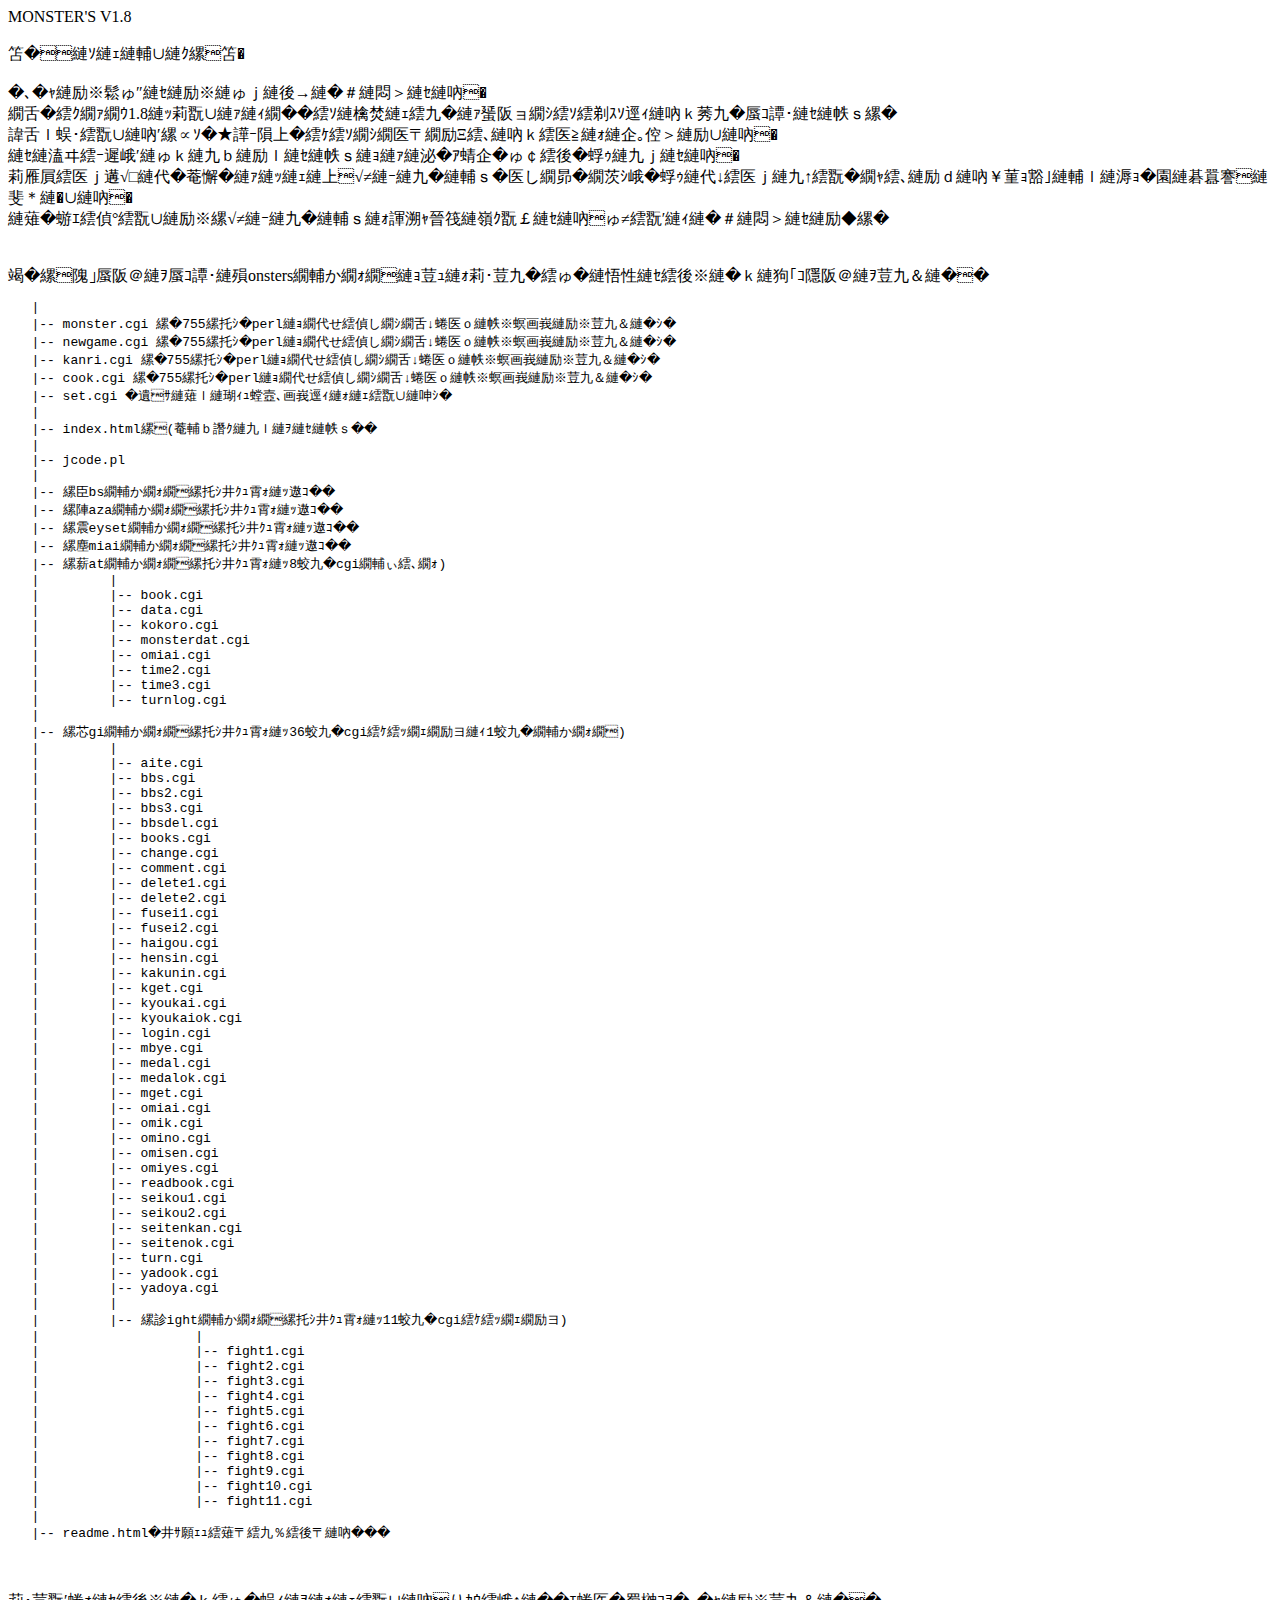
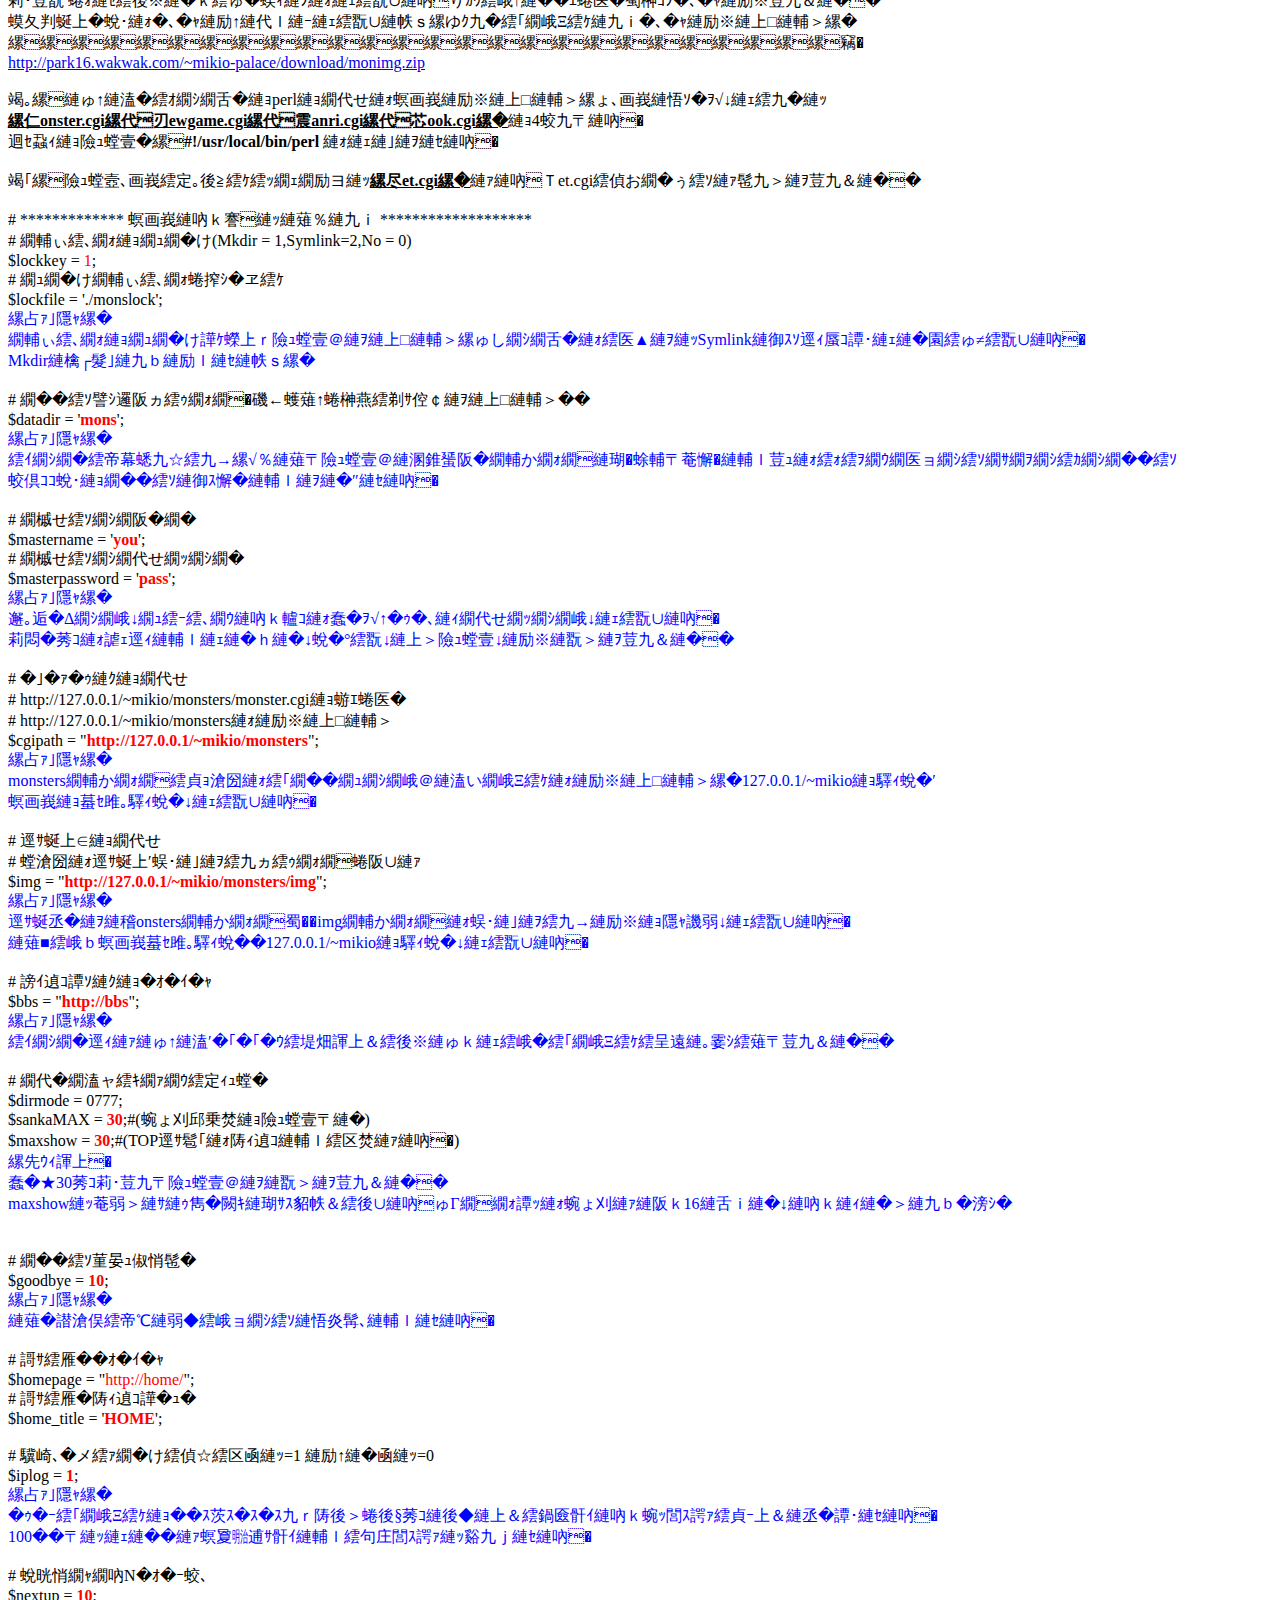
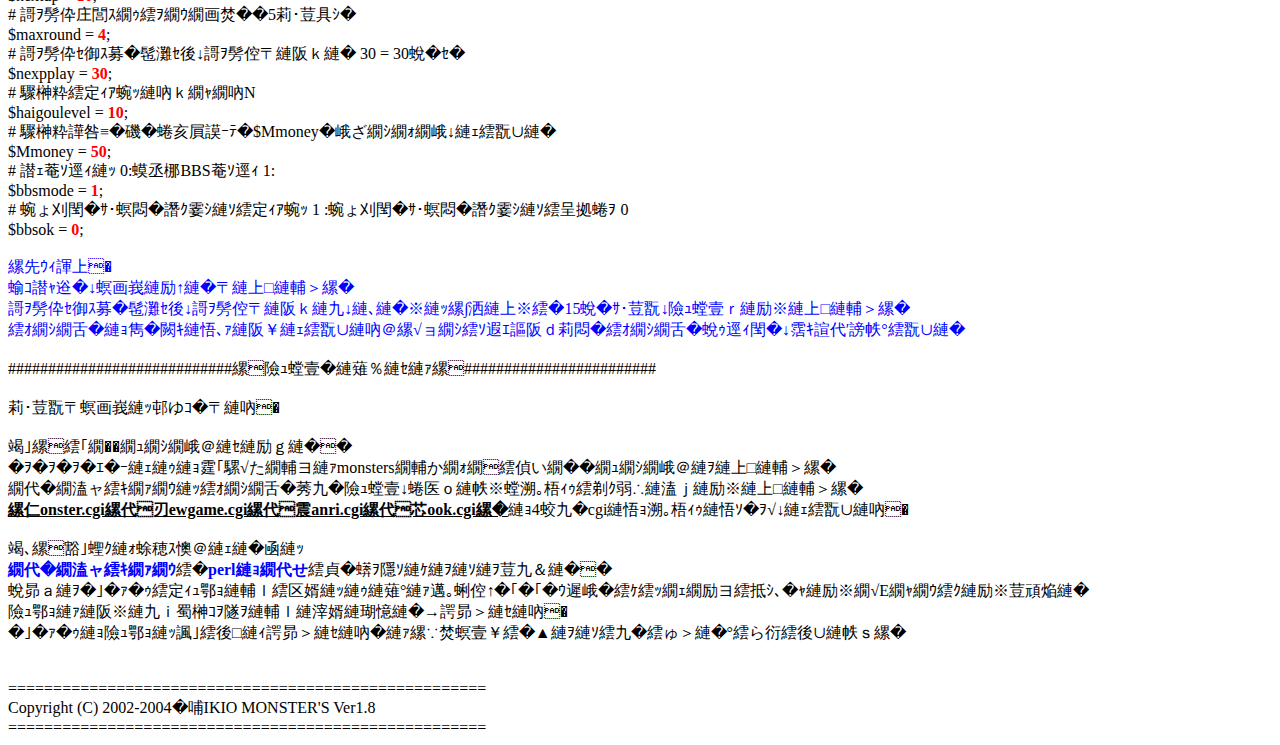
<file: html/readme.html>
<!DOCTYPE HTML PUBLIC "-//W3C//DTD HTML 4.01 Transitional//EN">
<HTML>
<HEAD>
<META http-equiv="Content-Type" content="text/html; charset=Shift_JIS">
<META http-equiv="Content-Style-Type" content="text/css">
<TITLE>MONSTER'S V1.8</TITLE>
</HEAD>
<BODY>
MONSTER'S V1.8<BR>
<BR>
☆　みなさまへ　☆<BR>
<BR>
ＤＬして頂きましてありがとうございます。<BR>
バージョン1.8は今までとデータが異なるので前データを使用する事は出来ません。<BR>
恐れ入りますが、必ず新規のスタートでプレイするようにお願いします。<BR>
またバグ等があるかもしれませんのでご報告頂ければ助かります。<BR>
今回より私だけの作成ではなく、あばかぶさん（サポート）の助けによりかなりプレイしやすく修正された箇所が随所ございます。<BR>
この場をかりまして、あばかぶさんに感謝申し上げます。ありがとうございました。<BR>
<BR>
<BR>
①　解凍して出来たmonstersフォルダの中に以下のものが含まれているか確認して下さい。
<pre>
   |
   |-- monster.cgi 【755】（perlのパスをサーバに合わせて変更して下さい）
   |-- newgame.cgi 【755】（perlのパスをサーバに合わせて変更して下さい）
   |-- kanri.cgi 【755】（perlのパスをサーバに合わせて変更して下さい）
   |-- cook.cgi 【755】（perlのパスをサーバに合わせて変更して下さい）
   |-- set.cgi （※これが設定変更用になります）
   |
   |-- index.html　(何も書かれてません）
   |
   |-- jcode.pl
   |
   |-- 【bbsフォルダ】（中身は空）
   |-- 【wazaフォルダ】（中身は空）
   |-- 【keysetフォルダ】（中身は空）
   |-- 【omiaiフォルダ】（中身は空）
   |-- 【datフォルダ】（中身は8個のcgiファイル)
   |         |
   |         |-- book.cgi
   |         |-- data.cgi
   |         |-- kokoro.cgi
   |         |-- monsterdat.cgi
   |         |-- omiai.cgi
   |         |-- time2.cgi
   |         |-- time3.cgi
   |         |-- turnlog.cgi
   |
   |-- 【cgiフォルダ】（中身は36個のcgiスクリプトと1個のフォルダ)
   |         |
   |         |-- aite.cgi
   |         |-- bbs.cgi
   |         |-- bbs2.cgi
   |         |-- bbs3.cgi
   |         |-- bbsdel.cgi
   |         |-- books.cgi
   |         |-- change.cgi
   |         |-- comment.cgi
   |         |-- delete1.cgi
   |         |-- delete2.cgi
   |         |-- fusei1.cgi
   |         |-- fusei2.cgi
   |         |-- haigou.cgi
   |         |-- hensin.cgi
   |         |-- kakunin.cgi
   |         |-- kget.cgi
   |         |-- kyoukai.cgi
   |         |-- kyoukaiok.cgi
   |         |-- login.cgi
   |         |-- mbye.cgi
   |         |-- medal.cgi
   |         |-- medalok.cgi
   |         |-- mget.cgi
   |         |-- omiai.cgi
   |         |-- omik.cgi
   |         |-- omino.cgi
   |         |-- omisen.cgi
   |         |-- omiyes.cgi
   |         |-- readbook.cgi
   |         |-- seikou1.cgi
   |         |-- seikou2.cgi
   |         |-- seitenkan.cgi
   |         |-- seitenok.cgi
   |         |-- turn.cgi
   |         |-- yadook.cgi
   |         |-- yadoya.cgi
   |         |
   |         |-- 【fightフォルダ】（中身は11個のcgiスクリプト)
   |                    |
   |                    |-- fight1.cgi
   |                    |-- fight2.cgi
   |                    |-- fight3.cgi
   |                    |-- fight4.cgi
   |                    |-- fight5.cgi
   |                    |-- fight6.cgi
   |                    |-- fight7.cgi
   |                    |-- fight8.cgi
   |                    |-- fight9.cgi
   |                    |-- fight10.cgi
   |                    |-- fight11.cgi
   |
   |-- readme.html（今読んでるこれですね） </pre>
<BR>
<BR>
以上が含まれているもの全てになります。足らない場合は再度ＤＬして下さい。<BR>
尚画像は別にＤＬしなければなりません。下のアドレスからＤＬしてください。<BR>
　　　　　　　　　　　　　　　　　　　　　　　　　　↓<BR>
<A href="http://park16.wakwak.com/~mikio-palace/download/monimg.zip">http://park16.wakwak.com/~mikio-palace/download/monimg.zip</A><BR>
<BR>
②　あなたのサーバーのperlのパスに変更してください。変更が必要になるのは<BR>
<B><U>【monster.cgi】【newgame.cgi】【kanri.cgi】【cook.cgi】</U></B>の4個です。<BR>
現在の設定は　<B>#!/usr/local/bin/perl </B>になってます。<BR>
<BR>
③　設定変更を行うスクリプトは<B><U>【set.cgi】</U></B>です。set.cgiをエディタで開いて下さい。<BR>
<BR>
# ************* 変更する所はここから *******************<BR>
# ファイルのロック(Mkdir = 1,Symlink=2,No = 0)<BR>
$lockkey = <FONT color="#ff0000">1</FONT>;<BR>
# ロックファイル名＆パス<BR>
$lockfile = './monslock';<BR>
<FONT color="#0000ff">【解説】<BR>
ファイルのロック方式を設定してください。サーバーによってはSymlinkが使用出来ない所もあります。<BR>
Mkdirが無難かもしれません。</FONT><BR>
<BR>
# データ格納フォルダ（適当な名前を付けてください）<BR>
$datadir = '<B><FONT color="#ff0000">mons</FONT></B>';<BR>
<FONT color="#0000ff">【解説】<BR>
ゲームを開始すると、ここで設定した名前のフォルダが自動で作成され中にカウントデータ・ユーザーデータ<BR>
個人別のデータが作成されていきます。</FONT><BR>
<BR>
# マスターネーム<BR>
$mastername = '<B><FONT color="#ff0000">you</FONT></B>';<BR>
# マスターパスワード<BR>
$masterpassword = '<FONT color="#ff0000"><B>pass</B></FONT>';<BR>
<FONT color="#0000ff">【解説】<BR>
管理モードにログインする為に必要なＩＤとパスワードになります。<BR>
他の人に悪用されないように分かりにくい設定にしておいて下さい。</FONT><BR>
<BR>
# ＣＧＩへのパス<BR>
# http://127.0.0.1/~mikio/monsters/monster.cgiの場合は<BR>
# http://127.0.0.1/~mikio/monstersにしてください<BR>
$cgipath = &quot;<FONT color="#ff0000"><B>http://127.0.0.1/~mikio/monsters</B></FONT>&quot;;<BR>
<FONT color="#0000ff">【解説】<BR>
monstersフォルダを実際にアップロードしたアドレスにしてください。127.0.0.1/~mikioの部分が<BR>
変更の対象部分になります。</FONT><BR>
<BR>
# 画像へのパス<BR>
# 実際に画像が入ってるフォルダ名まで<BR>
$img = &quot;<B><FONT color="#ff0000">http://127.0.0.1/~mikio/monsters/img</FONT></B>&quot;;<BR>
<FONT color="#0000ff">【解説】<BR>
画像全てがmonstersフォルダ内のimgフォルダに入ってるとしての説明になります。<BR>
こちらも変更対象部分は127.0.0.1/~mikioの部分になります。</FONT><BR>
<BR>
# 掲示板へのＵＲＬ<BR>
$bbs = &quot;<B><FONT color="#ff0000">http://bbs</FONT></B>&quot;;<BR>
<FONT color="#0000ff">【解説】<BR>
ゲーム用であなたがＢＢＳを用意されてあるならばアドレスを打ち込んで下さい。</FONT><BR>
<BR>
# パーミッションを設定<BR>
$dirmode = 0777;<BR>
$sankaMAX = <B><FONT color="#ff0000">30</FONT></B>;#(参加総数の設定です)<BR>
$maxshow = <B><FONT color="#ff0000">30</FONT></B>;#(TOP画面に表示される数です。)<BR>
<FONT color="#0000ff">【注意】<BR>
必ず30人以下で設定しておいて下さい。<BR>
maxshowは低いほど負荷が軽減されます。メダル杯に参加できる16ぐらいにするといいかも？！</FONT><BR>
<BR>
<BR>
# データ保存期間<BR>
$goodbye = <B><FONT color="#ff0000">10</FONT></B>;<BR>
<FONT color="#0000ff">【解説】<BR>
この期間を過ぎたらデータが削除されます。</FONT><BR>
<BR>
# 戻り先ＵＲＬ<BR>
$homepage = &quot;<FONT color="#ff0000">http://home/</FONT>&quot;;<BR>
# 戻り先表示文字<BR>
$home_title = '<B><FONT color="#ff0000">HOME</FONT></B>';<BR>
<BR>
# 重複チェックをする時は=1 しない時は=0<BR>
$iplog = <B><FONT color="#ff0000">1</FONT></B>;<BR>
<FONT color="#0000ff">【解説】<BR>
ＩＰアドレスのｃｈｅｃｋを行い同じ人がたくさん登録する可能性を小さく出来ます。<BR>
100％ではないので多重登録される可能性は残ります。</FONT><BR>
<BR>
# 初期レベルＵＰ値<BR>
$nextup = <B><FONT color="#ff0000">10</FONT></B>;<BR>
# 戦闘可能ラウンド数（5以下）<BR>
$maxround = <FONT color="#ff0000"><B>4</B></FONT>;<BR>
# 戦闘後何分間後に戦闘できるか 30 = 30分後<BR>
$nexpplay = <B><FONT color="#ff0000">30</FONT></B>;<BR>
# 配合を許可するレベル<BR>
$haigoulevel = <B><FONT color="#ff0000">10</FONT></B>;<BR>
# 配合料金（配合回数×$Mmoney）ゴールドになります<BR>
$Mmoney = <B><FONT color="#ff0000">50</FONT></B>;<BR>
# 未使用は 0:小型BBS使用 1:<BR>
$bbsmode =<FONT color="#ff0000"> <B>1</B></FONT>;<BR>
# 参加者以外の書込みを許可 1 :参加者以外の書込みを拒否 0<BR>
$bbsok = <B><FONT color="#ff0000">0</FONT></B>;<BR>
<BR>
<FONT color="#0000ff">【注意】<BR>
基本的に変更しないでください。<BR>
戦闘後何分間後に戦闘できるかについては、短くても15分以上に設定をしてください。<BR>
サーバーの負荷が大きくなりますし、データ破損や他のサーバー利用者に迷惑が掛かります</FONT><BR>
<BR>
############################　設定はここまで　########################<BR>
<BR>
以上で変更は終了です。<BR>
<BR>
④　アップロードしましょう。<BR>
ＦＦＦＴＰなどの転送ソフトでmonstersフォルダをアップロードしてください。<BR>
パーミッションはサーバー事の設定に合わせて実行権を与えたりしてください。<BR>
<U><B>【monster.cgi】【newgame.cgi】【kanri.cgi】【cook.cgi】</B></U>の4個のcgiが実行権が必要になります。<BR>
<BR>
⑤　正常に動作しない時は<BR>
<B><FONT color="#0000ff">パーミッション</FONT></B>や<B><FONT color="#0000ff">perlのパス</FONT></B>を再度調べてみて下さい。<BR>
初めてＣＧＩを設置される方はどこかで簡単なＢＢＳ等のスクリプトをＤＬしてチャレンジして上手く<BR>
設置できてから再度試された方が良いと思います。<BR>
ＣＧＩの設置は慣れだと思いますので、数多くやってみるのもいいかも知れません。<BR>
<BR>
<BR>
=====================================================<BR>
       Copyright (C) 2002-2004：MIKIO  MONSTER'S Ver1.8<BR>
=====================================================</BODY>
</HTML>
</file>
<file: css_js/html_style.css>
@charset "UTF-8";
/**haigou_list.html**/
.haigou_title {
  color: red;
  font-size: 120%;
  font-weight: bold;
  text-align: center;
}

.haigou_txt {
  text-align: center;
}

.haigou_menu {
  margin-left: auto;
  margin-right: auto;
  margin-top: 0px;
  margin-bottom: 0px;
  box-sizing: border-box;
  border: solid 1px black;
  width: 800px;
}

.haigou_list_link {
  background-color: #00CC00;
  text-align: center;
}

.haigou_box {
  display: flex;
  justify-content: center;
  align-items: auto;
  max-height: 80px;
}

.menu_title_1 {
  display: flex;
  justify-content: center;
  align-items: center;
  box-sizing: border-box;
  border: solid 1px black;
  width: 25%;
  background-color: yellow;
}

.menu_title_2 {
  display: flex;
  justify-content: center;
  align-items: center;
  box-sizing: border-box;
  border: solid 1px black;
  width: 25%;
  background-color: yellow;
}

.menu_title_3 {
  display: flex;
  justify-content: center;
  align-items: center;
  box-sizing: border-box;
  border: solid 1px black;
  width: 25%;
  background-color: yellow;
}

.menu_title_4 {
  display: flex;
  justify-content: center;
  align-items: center;
  box-sizing: border-box;
  border: solid 1px black;
  width: 25%;
  background-color: yellow;
}

.menu_title_5 {
  display: flex;
  justify-content: center;
  align-items: center;
  box-sizing: border-box;
  border: solid 1px black;
  width: 25%;
  background-color: yellow;
}

.menu_title_1 {
  width: 5%;
}

.menu_title_2 {
  color: red;
  font-size: 100%;
  font-weight: bold;
}

.menu_title_5 {
  width: 20%;
}

.haigou_menu_1 {
  display: flex;
  justify-content: center;
  align-items: center;
  box-sizing: border-box;
  border: solid 1px black;
  min-height: 35px;
}

.haigou_menu_2 {
  display: flex;
  justify-content: center;
  align-items: center;
  box-sizing: border-box;
  border: solid 1px black;
  min-height: 35px;
}

.haigou_menu_3 {
  display: flex;
  justify-content: center;
  align-items: center;
  box-sizing: border-box;
  border: solid 1px black;
  min-height: 35px;
}

.haigou_menu_4 {
  display: flex;
  justify-content: center;
  align-items: center;
  box-sizing: border-box;
  border: solid 1px black;
  min-height: 35px;
}

.haigou_menu_5 {
  display: flex;
  justify-content: center;
  align-items: center;
  box-sizing: border-box;
  border: solid 1px black;
  min-height: 35px;
}

.haigou_menu_1 {
  width: 5%;
  background-color: #999999;
}

.haigou_menu_2 {
  width: 25%;
  background-color: white;
}

.haigou_menu_3, .haigou_menu_4 {
  display: flex;
  justify-content: center;
  align-items: auto;
  border: none;
  flex-direction: column;
  width: 25%;
  background-color: #0099ff;
}

.haigou_menu_3B, .haigou_menu_4B {
  display: flex;
  justify-content: center;
  align-items: center;
  box-sizing: border-box;
  border: solid 1px black;
  width: 100%;
  height: 100%;
}

.haigou_menu_5 {
  width: 20%;
  background-color: white;
}

.haigou_menu_34 {
  width: 50%;
  background-color: #0099ff;
}

.haigou_menu_34box {
  display: flex;
  justify-content: center;
  align-items: center;
}

#haigou_rightmenu {
  font-size: 110%;
  background-color: rgba(255, 255, 255, 0.6);
  position: fixed;
  top: 25%;
  padding: 10px 10px 10px 10px;
  border-radius: 15px; /* 丸みを持たせる */
  line-height: 200%; /* 行の高さ */
  right: 0%;
}

/**kaizou.html**/
body {
  background-color: #DEB887;
}

.h1 {
  color: black;
  font-size: 120%;
  font-weight: bold;
}

.table {
  display: flex;
  justify-content: center;
  align-items: center;
  flex-wrap: wrap;
  width: 300px;
}

.table_title {
  display: flex;
  justify-content: center;
  align-items: center;
  box-sizing: border-box;
  border: solid 1px black;
  color: white;
  font-size: 100%;
  font-weight: bold;
  background-color: blue;
  width: 25%;
}

.table_cell {
  display: flex;
  justify-content: center;
  align-items: center;
  box-sizing: border-box;
  border: solid 1px black;
  color: black;
  font-size: 100%;
  font-weight: bold;
  background-color: white;
  width: 25%;
}

.table_m {
  margin-left: auto;
  margin-right: auto;
  margin-top: 0px;
  margin-bottom: 0px;
  width: 1200px;
}

.table_m_box {
  display: flex;
  justify-content: center;
  align-items: auto;
  flex-wrap: wrap;
  box-sizing: border-box;
  border: solid 1px blue;
}

.table_m_box1 {
  display: flex;
  justify-content: center;
  align-items: auto;
  flex-wrap: wrap;
  width: 75%;
}

.table_m_title, .table_m_title3 {
  display: flex;
  justify-content: center;
  align-items: center;
  box-sizing: border-box;
  border: solid 1px black;
  color: white;
  font-size: 100%;
  font-weight: bold;
  background-color: blue;
}

.table_m_title {
  width: 25%;
}

.table_m_title3 {
  width: 100%;
}

.table_m_cell_0 {
  display: flex;
  justify-content: center;
  align-items: center;
  flex-wrap: wrap;
  box-sizing: border-box;
  border: solid 1px black;
  color: black;
  font-size: 100%;
  font-weight: bold;
  background-color: white;
  width: 25%;
}

.table_m_cell_1 {
  display: flex;
  justify-content: center;
  align-items: center;
  flex-wrap: wrap;
  box-sizing: border-box;
  border: solid 1px black;
  color: black;
  font-size: 100%;
  font-weight: bold;
  background-color: white;
  width: 25%;
}

.table_m_cell_2 {
  display: flex;
  justify-content: center;
  align-items: center;
  flex-wrap: wrap;
  box-sizing: border-box;
  border: solid 1px black;
  color: black;
  font-size: 100%;
  font-weight: bold;
  background-color: white;
  width: 25%;
}

.table_m_cell_3 {
  display: flex;
  justify-content: center;
  align-items: center;
  flex-wrap: wrap;
  box-sizing: border-box;
  border: solid 1px black;
  color: black;
  font-size: 100%;
  font-weight: bold;
  background-color: white;
  width: 25%;
}

.table_m_cell_0 {
  min-height: 80px;
}
.table_m_cell_0 img {
  max-height: 150px;
}
.table_m_cell_0 div {
  width: 100%;
  text-align: center;
}

.table_m_cell_1 {
  width: 15%;
}

.table_m_cell_2 {
  flex-grow: 2;
  min-height: 80px;
}
.table_m_cell_2 span {
  color: red;
}

.table_m_cell_3 {
  width: 100%;
}

.kinsoku {
  color: white;
  font-size: 60%;
  font-weight: bold;
}

/************************************/
/* フッター */
/************************************/
#footer {
  text-align: right;
}

#f_box {
  display: inline-flex;
  flex-direction: column;
  text-align: left;
  font-weight: bold;
}

#f_t {
  color: red;
}

#f_box span {
  display: inline-flex;
  width: 120px;
}

/************************************/
/* マニュアル */
/************************************/
#manual_body {
  background-color: #99ffff;
}

.manual_frame {
  margin-left: auto;
  margin-right: auto;
  margin-top: 0px;
  margin-bottom: 0px;
  background-color: #f9e3b7;
  width: 800px;
}

.manual_inframe {
  margin: 10px;
  width: 800px;
}

.manual_title {
  text-align: center;
}

.manual_h {
  display: inline-block;
  background-color: #666666;
  color: #ffffff;
  width: 80%;
  font-size: 120%;
}

.manual_table {
  background-color: #cdefff;
  border-collapse: collapse;
  border: solid 1px;
  width: 200px;
}
.manual_table th, .manual_table td {
  border: solid 1px;
}

.manual_table2 {
  background-color: #cdefff;
  border-collapse: collapse;
  border: solid 1px;
  width: 100%;
}
.manual_table2 th, .manual_table2 td {
  border: solid 1px;
}

.manual_big_red {
  color: red;
  font-size: 130%;
}

.manual_big_blue {
  color: blue;
  font-size: 130%;
}

.manual_big_black {
  color: black;
  font-size: 120%;
  font-weight: bold;
}

.manual_red {
  color: red;
  font-weight: bold;
}

.manual_bule {
  color: blue;
  font-weight: bold;
}

.manual_syousai {
  background-color: #ccccff;
  width: 80%;
}

.manual_form {
  text-align: center;
}/*# sourceMappingURL=html_style.css.map */
</file>
